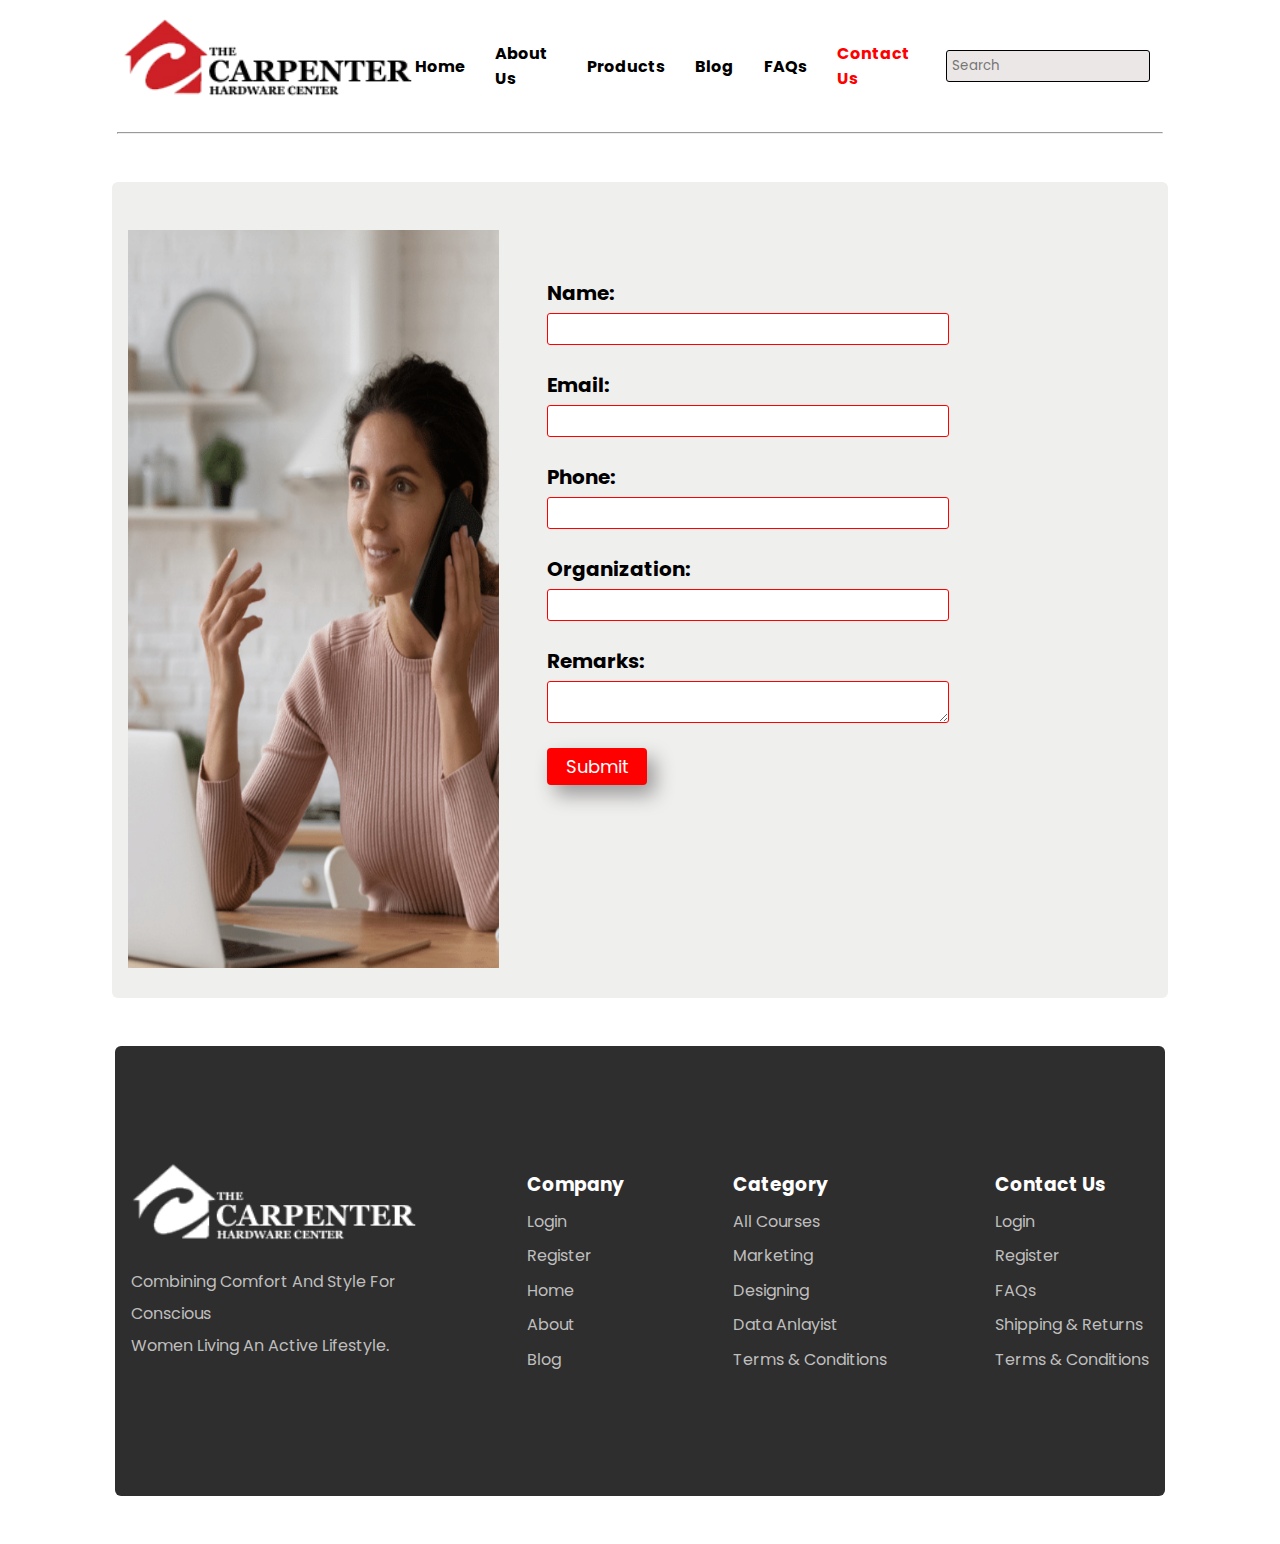
<file: Carpenter Nepal/HTML/contact.html>
<!DOCTYPE html>
<html lang="en">
<head>
    <meta charset="UTF-8">
    <meta http-equiv="X-UA-Compatible" content="IE=edge">
    <meta name="viewport" content="width=device-width, initial-scale=1.0">
    <title>Document</title>
    <link rel="stylesheet" href="../CSS/style.css">
</head>
<body>
    <div class="navbar" >

        <div class="navbar-left">
            <img src="../IMG/cpnlogo.png" alt="LOGO">
        </div>

        <div class="navbar-right">

            <ul>
                <li><a href="../HTML/index.html">home</a></li>
                <li><a href="#">about us</a></li>
                <li><a href="#">products</a</li> 
                <li><a href="#blog">blog</a></li>
                <li><a href="#">FAQs</a></li>
                <li><a href="#"style="color: red;">contact us</a></li>
            </ul>
            <div> <input type="text" placeholder="search" id="search" ></div>
        </div>
        <div class="menu-bar active" id="menu-bar ">
            <i class="fa-solid fa-bars"></i>
        </div>
    </div>
    <hr>
<!--  -->

<div class="contact-form">

<div class="img">
    <img src="../IMG/pic19.png" alt="">
</div>
<div class="form">
    <label id="" for="name">Name: </label>
    <input type="text" id="name" name="name"><br>

    <label for="email">Email:</label>
    <input type="email" id="email" name="email"><br>

    <label for="phone">phone:</label>
    <input type="number" id="number" name="number"><br>

    <label for="organization">organization:</label>
    <input type="text" id="organization" name="organization"><br>

    <label for="remarks">remarks:</label>
    <textarea id="remarks" name="remarks" rows="2" cols="30"></textarea><br>

    <input type="submit" value="Submit" id="submit">

</div>

</div>
<!--  -->

<div class="eighth-section">

    <div class="container1">
        <img src="../IMG/pic18.png" alt="">
        <p>combining comfort and style for <br> conscious <br> women living an active lifestyle.</p>
        <div class="logo">
            <li><i class="fa-brands fa-facebook"></i></li>
            <li><i class="fa-brands fa-square-instagram"></i></li>
            <li><i class="fa-brands fa-twitter"></i></li>
            <li><i class="fa-brands fa-linkedin"></i></li>
        </div>
    </div>

    <div class="container2">
        <h3>company</h3>
        <li><a href="#">login</a></li>
        <li><a href="#">register</a></li>
        <li><a href="#">home</a></li>
        <li><a href="#">about</a></li>
        <li><a href="#blog">blog</a></li>
    </div>



    <div class="container3">
        <h3>category</h3>
        <li><a href="#">all courses</a></li>
        <li><a href="#">marketing</a></li>
        <li><a href="#">designing</a></li>
        <li><a href="#">data anlayist</a></li>
        <li><a href="#">terms & conditions</a></li>
    </div>



    <div class="container4">
        <h3>contact us</h3>
        <ul>
            <li><a href="#">login</a></li>
            <li><a href="#">register</a></li>
            <li><a href="#">FAQs</a></li>
            <li><a href="#">shipping & returns</a></li>
            <li><a href="#">terms & conditions</a></li>
        </ul>
    </div>
</div>

    
</body>
</html>
</file>
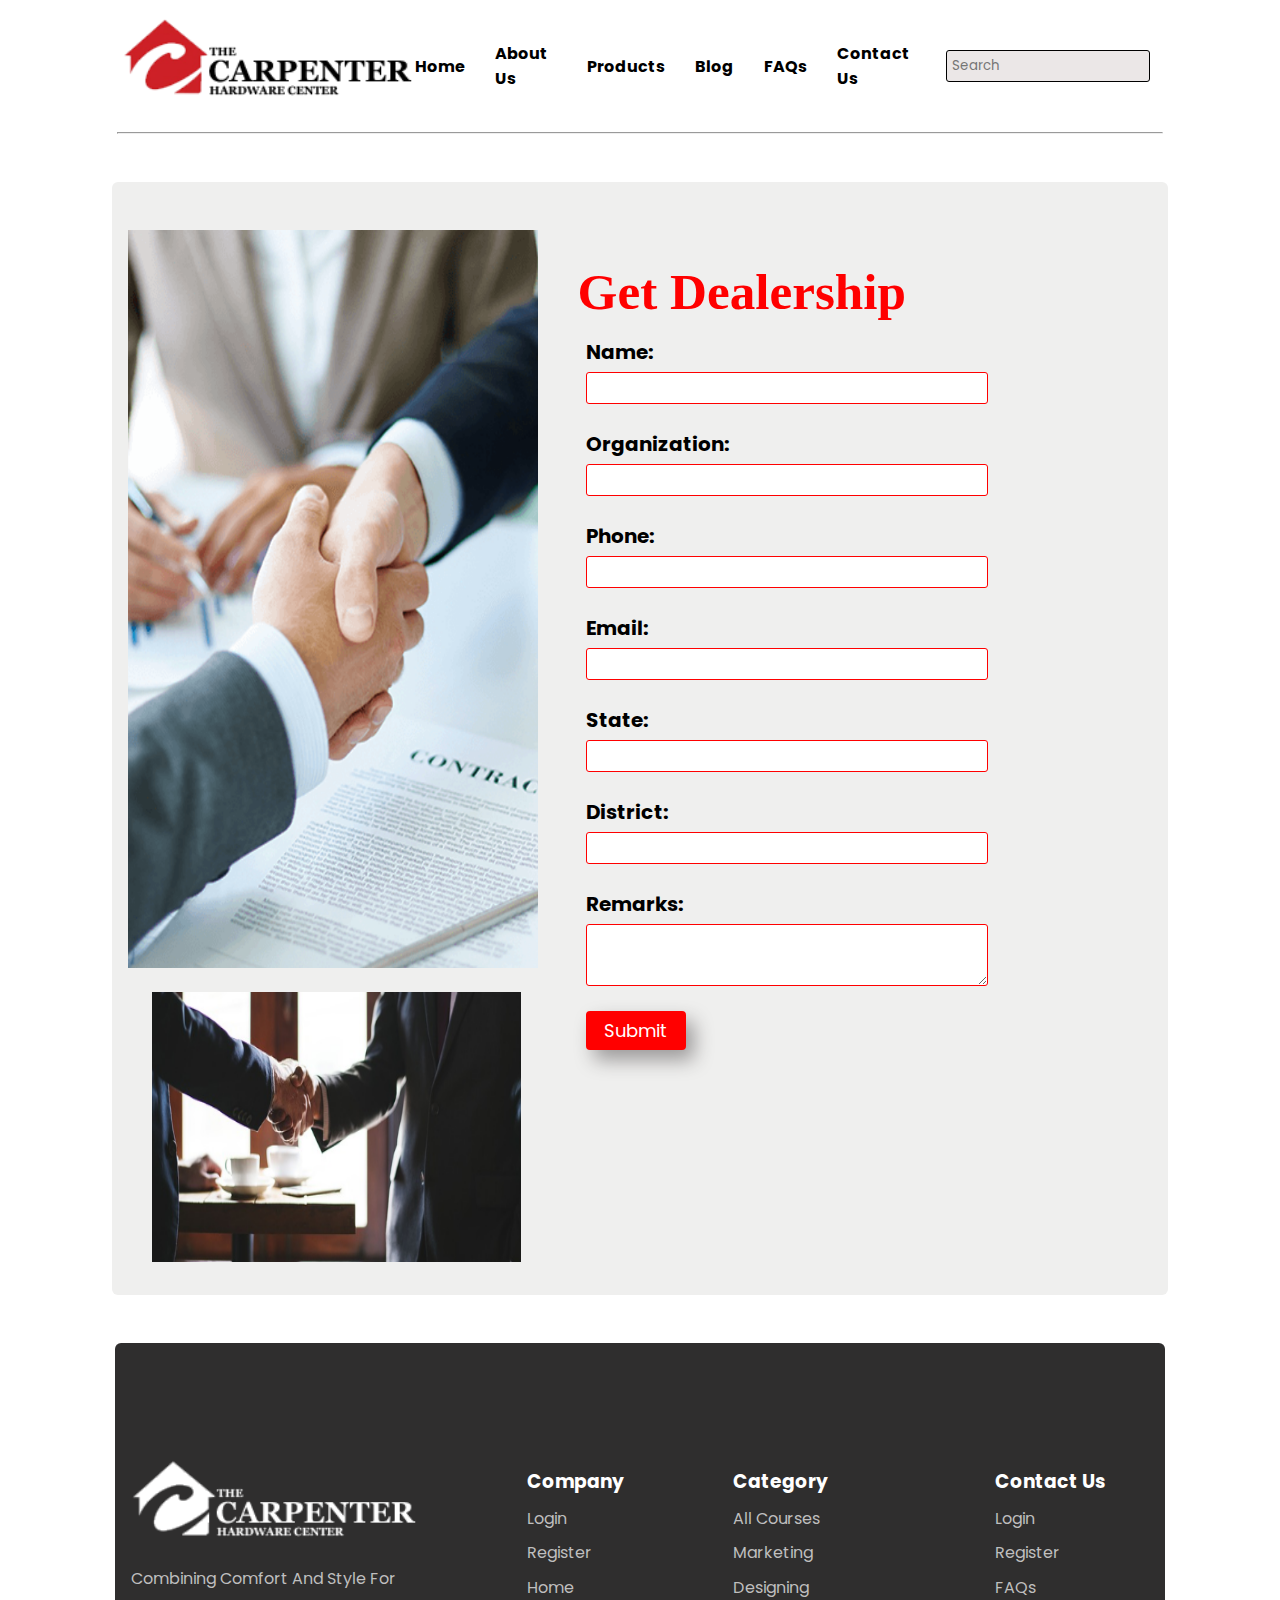
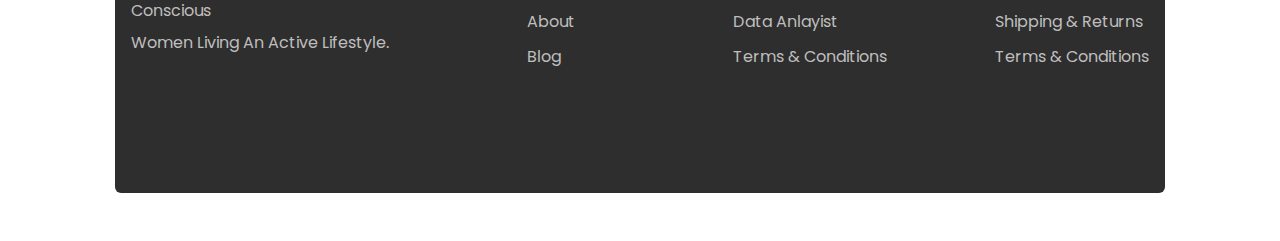
<file: Carpenter Nepal/HTML/dealership.html>
<!DOCTYPE html>
<html lang="en">

<head>
    <meta charset="UTF-8">
    <meta http-equiv="X-UA-Compatible" content="IE=edge">
    <meta name="viewport" content="width=device-width, initial-scale=1.0">
    <title>Document</title>
    <link rel="stylesheet" href="../CSS/style.css">
</head>

<body>
    <div class="navbar">

        <div class="navbar-left">
            <img src="../IMG/cpnlogo.png" alt="LOGO">
        </div>

        <div class="navbar-right">

            <ul>
                <li><a href="../HTML/index.html">home</a></li>
                <li><a href="#">about us</a></li>
                <li><a href="#">products</a</li> <li><a href="#">blog</a></li>
                <li><a href="#">FAQs</a></li>
                <li><a href="../HTML/contact.html">contact us</a></li>
            </ul>
            <div> <input type="text" placeholder="search" id="search"></div>
        </div>
        <div class="menu-bar active" id="menu-bar ">
            <i class="fa-solid fa-bars"></i>
        </div>
    </div>
    <hr>
    <!--  -->

    <div class="dealership">
        <div class="img">
           <div class="img1"><img src="../IMG/pic20.png" alt="">
           </div> 
           <div class="img2"><img src="../IMG/pic21.png" alt="">
           </div> 

        </div>

        <div class="form2">
            <h1>get dealership</h1>

            <div class="deal-form">
                <label id="" for="name">Name: </label>
                <input type="text" id="name" name="name"><br>

                <label for="organization">organization:</label>
                <input type="text" id="organization" name="organization"><br>

                <label for="phone">phone:</label>
                <input type="number" id="number" name="number"><br>

                <label for="email">Email:</label>
                <input type="email" id="email" name="email"><br>

                <label for="state">state:</label>
                <input type="state" id="state" name="state"><br>
                
                <label for="district">district:</label>
                <input type="district" id="district" name="district"><br>

                <label for="remarks">remarks:</label>
                <textarea id="remarks" name="remarks" rows="2" cols="30"></textarea><br>

                <input type="submit" value="Submit" id="submit">

            </div>
        </div>
    </div>
    <!--  -->
    
<div class="eighth-section">

    <div class="container1">
        <img src="../IMG/pic18.png" alt="">
        <p>combining comfort and style for <br> conscious <br> women living an active lifestyle.</p>
        <div class="logo">
            <li><i class="fa-brands fa-facebook"></i></li>
            <li><i class="fa-brands fa-square-instagram"></i></li>
            <li><i class="fa-brands fa-twitter"></i></li>
            <li><i class="fa-brands fa-linkedin"></i></li>
        </div>
    </div>

    <div class="container2">
        <h3>company</h3>
        <li><a href="#">login</a></li>
        <li><a href="#">register</a></li>
        <li><a href="#">home</a></li>
        <li><a href="#">about</a></li>
        <li><a href="#blog">blog</a></li>
    </div>



    <div class="container3">
        <h3>category</h3>
        <li><a href="#">all courses</a></li>
        <li><a href="#">marketing</a></li>
        <li><a href="#">designing</a></li>
        <li><a href="#">data anlayist</a></li>
        <li><a href="#">terms & conditions</a></li>
    </div>



    <div class="container4">
        <h3>contact us</h3>
        <ul>
            <li><a href="#">login</a></li>
            <li><a href="#">register</a></li>
            <li><a href="#">FAQs</a></li>
            <li><a href="#">shipping & returns</a></li>
            <li><a href="#">terms & conditions</a></li>
        </ul>
    </div>
</div>


</body>

</html>
</file>
<file: Carpenter Nepal/CSS/style.css>
@import url("https://fonts.googleapis.com/css2?family=Bree+Serif&family=Cormorant+Garamond&family=Poppins:wght@100;200;300;400&family=Roboto+Serif:ital,opsz,wght@0,8..144,300;1,8..144,200&family=Roboto:ital,wght@0,400;1,500&family=Rubik+80s+Fade&family=Rubik+Spray+Paint&family=Source+Code+Pro:wght@300&family=Ubuntu:wght@500&family=Zen+Dots&display=swap");
* {
  margin: 0;
  padding: 0;
  font-family: 'Poppins', sans-serif;
  text-transform: capitalize;
}

hr {
  width: 81.6%;
  margin: auto;
}

.navbar {
  display: -webkit-box;
  display: -ms-flexbox;
  display: flex;
  -webkit-box-pack: justify;
      -ms-flex-pack: justify;
          justify-content: space-between;
  -webkit-box-align: center;
      -ms-flex-align: center;
          align-items: center;
  padding: 10px 90px;
}

.navbar .navbar-left {
  padding-left: 2.7rem;
}

.navbar .navbar-right {
  display: -webkit-box;
  display: -ms-flexbox;
  display: flex;
  -webkit-box-align: center;
      -ms-flex-align: center;
          align-items: center;
  padding-right: 8px;
}

.navbar .navbar-right ul {
  display: -webkit-box;
  display: -ms-flexbox;
  display: flex;
  -webkit-box-align: center;
      -ms-flex-align: center;
          align-items: center;
}

.navbar .navbar-right ul li {
  padding-right: 40px;
  list-style: none;
}

.navbar .navbar-right ul li a {
  text-decoration: none;
  color: black;
  font-weight: bold;
}

.navbar .navbar-right ul li :hover {
  color: red;
  text-decoration: underline;
}

.navbar .navbar-right #search {
  border: 1px solid black;
  background-color: #ebe7e7;
  border-radius: 3px;
  padding: 5px;
  width: 12rem;
  margin-right: 2.5rem;
}

.navbar .menu-bar {
  display: none;
}

.navbar .menu-bar i {
  font-size: 2rem;
}

.navbar .active {
  display: none;
}

.navbar .active i {
  font-size: 1.4rem;
}

.first-section {
  height: auto;
  width: 81.9%;
  margin: 2rem auto;
  background-color: #efefee;
  border-radius: 6px;
  display: -webkit-box;
  display: -ms-flexbox;
  display: flex;
}

.first-section .heading {
  padding-top: 6rem;
  padding-left: 1rem;
  width: 35%;
}

.first-section .heading h1 {
  font-size: 3.2rem;
  font-weight: bolder;
  font-family: Georgia, 'Times New Roman', Times, serif;
  color: red;
}

.first-section .heading p {
  padding-top: 1rem;
  line-height: 30px;
}

.first-section .heading .btn button {
  cursor: pointer;
  margin-top: 2rem;
  display: inline-block;
  color: white;
  background-color: red;
  border-radius: 3px;
  padding: 10px;
  border: 1px solid red;
  -webkit-box-shadow: 8px 10px 19px #9c9a9a;
          box-shadow: 8px 10px 19px #9c9a9a;
}

.first-section .heading .btn :hover {
  font-weight: bold;
  padding: 11px;
}

.first-section .img {
  width: 65%;
  margin-right: .8rem;
  margin-top: 3rem;
  margin-bottom: 2.5rem;
}

.first-section .img img {
  height: 104%;
  width: 100%;
}

.second-section {
  display: -webkit-box;
  display: -ms-flexbox;
  display: flex;
  height: 78.4vh;
  width: 80%;
  border-radius: 6px;
  margin: 4rem auto;
  background-color: #efefee;
  padding: 3rem 1rem;
}

.second-section .img {
  height: 70vh;
  width: 55%;
}

.second-section .img img {
  height: 115%;
  width: 100%;
}

.second-section .shop {
  width: 45%;
  margin: 2rem 3rem;
  margin-right: 2rem;
}

.second-section .shop span {
  padding-top: 2rem;
}

.second-section .shop span a {
  font-weight: bolder;
  text-decoration: none;
  color: black;
}

.second-section .shop span :hover {
  text-decoration: underline;
}

.second-section .shop h1 {
  font-weight: bolder;
  font-family: Georgia, 'Times New Roman', Times, serif;
  font-size: 3.2rem;
  padding-top: 1.3rem;
  color: red;
}

.second-section .shop p {
  line-height: 30px;
  padding-top: 1rem;
  font-weight: 500;
}

.second-section .shop .btn button {
  cursor: pointer;
  margin-top: 2rem;
  display: inline-block;
  color: white;
  background-color: red;
  border-radius: 3px;
  padding: 10px;
  border: 1px solid red;
  -webkit-box-shadow: 8px 10px 19px #9c9a9a;
          box-shadow: 8px 10px 19px #9c9a9a;
}

.second-section .shop .btn :hover {
  font-weight: bold;
  padding: 11px;
}

.third-section {
  display: -webkit-box;
  display: -ms-flexbox;
  display: flex;
  width: 80%;
  margin: auto;
  padding: 3rem 1rem;
  height: 161vh;
  background-color: #efefee;
  border-radius: 6px;
}

.third-section .left {
  width: 45%;
  height: 100%;
}

.third-section .left h1 {
  font-weight: bolder;
  font-family: Georgia, 'Times New Roman', Times, serif;
  font-size: 3.2rem;
  padding-top: 1.3rem;
  color: red;
}

.third-section .left .img1 {
  height: 90vh;
  width: 90%;
  margin-top: 2rem;
}

.third-section .left .img1 img {
  height: 100%;
  width: 100%;
}

.third-section .left h3 {
  padding-top: 2rem;
}

.third-section .left h3 a {
  font-weight: bolder;
  text-decoration: none;
  color: black;
}

.third-section .left h3 :hover {
  text-decoration: underline;
}

.third-section .left p {
  padding-right: 3rem;
  margin-top: .5rem;
  line-height: 30px;
}

.third-section .left h4 {
  padding-right: 4rem;
  margin-top: 2rem;
  font-weight: 600;
  font-size: 16px;
}

.third-section .left .btn button {
  margin-top: 1.9rem;
  cursor: pointer;
  background-color: red;
  color: white;
  padding: 10px;
  border-radius: 3px;
  border: 1px solid red;
  -webkit-box-shadow: 8px 10px 19px #9c9a9a;
          box-shadow: 8px 10px 19px #9c9a9a;
}

.third-section .left .btn :hover {
  font-weight: bold;
  padding: 11px;
}

.third-section .right {
  width: 55%;
}

.third-section .right .img2 {
  height: 50vh;
  width: 100%;
}

.third-section .right .img2 img {
  height: 100%;
  width: 100%;
}

.third-section .right h3 {
  padding-top: 2rem;
}

.third-section .right h3 a {
  font-weight: bolder;
  text-decoration: none;
  color: black;
}

.third-section .right h3 :hover {
  text-decoration: underline;
}

.third-section .right p {
  line-height: 30px;
  padding-top: .6rem;
}

.third-section .right .img3 {
  margin-top: 2.6rem;
  height: 50vh;
  width: 100%;
}

.third-section .right .img3 img {
  height: 100%;
  width: 100%;
}

.third-section .right .h3 {
  padding-top: 2rem;
}

.third-section .right .h3 a {
  font-weight: bolder;
  text-decoration: none;
  color: black;
}

.third-section .right .h3 :hover {
  text-decoration: underline;
}

.third-section .right .p {
  line-height: 30px;
}

.fourth-section {
  border-radius: 6px;
  width: 80.1%;
  margin: 4rem auto;
  display: -webkit-box;
  display: -ms-flexbox;
  display: flex;
  height: 81vh;
  background-color: #efefee;
  padding: 3rem 1rem;
}

.fourth-section .img {
  width: 55%;
  height: 72vh;
}

.fourth-section .img img {
  width: 100%;
  height: 100%;
}

.fourth-section .img .btn button {
  margin-top: 1.9rem;
  cursor: pointer;
  background-color: red;
  color: white;
  padding: 10px;
  border-radius: 3px;
  border: 1px solid red;
  -webkit-box-shadow: 8px 10px 19px #9c9a9a;
          box-shadow: 8px 10px 19px #9c9a9a;
}

.fourth-section .img .btn :hover {
  font-weight: bold;
  padding: 11px;
}

.fourth-section .content {
  padding: 3rem 2rem;
  width: 45%;
  height: 67.2vh;
}

.fourth-section .content h3 a {
  font-weight: bolder;
  text-decoration: none;
  color: black;
}

.fourth-section .content h3 :hover {
  text-decoration: underline;
}

.fourth-section .content h1 {
  font-weight: bolder;
  font-family: Georgia, 'Times New Roman', Times, serif;
  font-size: 3.2rem;
  padding-top: 1.3rem;
  color: red;
}

.fourth-section .content p {
  padding-top: 1.2rem;
  line-height: 30px;
}

.fourth-section .content .img2 {
  padding-top: 2rem;
  width: 106%;
  height: 28vh;
}

.fourth-section .content .img2 img {
  width: 100%;
  height: 100%;
}

.fifth-section {
  display: -webkit-box;
  display: -ms-flexbox;
  display: flex;
  background-color: #efefee;
  width: 80%;
  margin: auto;
  border-radius: 6px;
  padding: 3rem 1rem;
  height: 85vh;
}

.fifth-section .first {
  width: 45%;
  height: 90vh;
}

.fifth-section .first .img1 {
  position: relative;
  width: 65%;
  height: 32vh;
  z-index: 1000;
}

.fifth-section .first .img1 img {
  width: 100%;
  height: 100%;
}

.fifth-section .first .img2 {
  position: absolute;
  margin-top: -110px;
  width: 41.4%;
  height: 66vh;
  margin-left: -3.3px;
}

.fifth-section .first .img2 img {
  width: 100%;
  height: 100%;
}

.fifth-section .second {
  width: 55%;
  padding: 3rem 2rem;
}

.fifth-section .second h2 a {
  font-weight: bolder;
  text-decoration: none;
  color: black;
}

.fifth-section .second h2 :hover {
  text-decoration: underline;
}

.fifth-section .second h1 {
  font-weight: bolder;
  font-family: Georgia, 'Times New Roman', Times, serif;
  font-size: 3.2rem;
  padding-top: 1.3rem;
  color: red;
}

.fifth-section .second p {
  padding-top: 1.2rem;
  line-height: 30px;
}

.fifth-section .second h5 {
  font-weight: 600;
  font-size: 16px;
  line-height: 30px;
  margin-top: 2rem;
}

.fifth-section .second .btn button {
  margin-top: 1.9rem;
  cursor: pointer;
  background-color: red;
  padding: 10px;
  border-radius: 3px;
  border: 1px solid red;
  -webkit-box-shadow: 8px 10px 19px #9c9a9a;
          box-shadow: 8px 10px 19px #9c9a9a;
}

.fifth-section .second .btn button a {
  text-decoration: none;
  font-size: 15px;
  color: white;
}

.fifth-section .second .btn button :hover {
  font-weight: bold;
  padding: 10px 2px;
}

.sixth-section {
  width: 82%;
  height: 39vh;
  margin: 3rem auto;
  border-radius: 6px;
  background-color: #efefee;
}

.sixth-section .title {
  width: 100%;
  height: 18vh;
  display: -webkit-box;
  display: -ms-flexbox;
  display: flex;
}

.sixth-section .title h1 {
  margin: 3rem auto;
  font-weight: bolder;
  font-family: Georgia, 'Times New Roman', Times, serif;
  font-size: 2.3rem;
  color: red;
}

.sixth-section hr {
  width: 97%;
}

.sixth-section .brands {
  margin: 2rem;
  display: -webkit-box;
  display: -ms-flexbox;
  display: flex;
  -webkit-box-pack: justify;
      -ms-flex-pack: justify;
          justify-content: space-between;
  -webkit-box-align: center;
      -ms-flex-align: center;
          align-items: center;
}

.sixth-section .brands li {
  list-style: none;
  margin: 0 -15px;
}

.seventh-section {
  width: 80%;
  height: 99vh;
  background-color: #efefee;
  margin: 3rem auto;
  border-radius: 6px;
  padding: 3rem 1rem;
}

.seventh-section h1 {
  font-weight: bolder;
  font-family: Georgia, 'Times New Roman', Times, serif;
  font-size: 2.3rem;
  color: red;
}

.seventh-section .blog1 {
  display: -webkit-box;
  display: -ms-flexbox;
  display: flex;
  -webkit-box-align: center;
      -ms-flex-align: center;
          align-items: center;
}

.seventh-section .blog1 img {
  height: 170px;
  padding-top: 2rem;
}

.seventh-section .blog1 .details {
  margin-top: 2rem;
  margin-left: 3rem;
  line-height: 3rem;
}

.seventh-section .blog1 .details h6 {
  font-size: 14px;
  font-weight: 400;
}

.seventh-section .blog1 .details h2 a {
  text-decoration: none;
  color: black;
}

.seventh-section .blog1 .details h2 :hover {
  text-decoration: underline;
}

.seventh-section .blog2 {
  display: -webkit-box;
  display: -ms-flexbox;
  display: flex;
  -webkit-box-align: center;
      -ms-flex-align: center;
          align-items: center;
}

.seventh-section .blog2 img {
  height: 170px;
  padding-top: 2rem;
}

.seventh-section .blog2 .details {
  margin-top: 2rem;
  margin-left: 3rem;
  line-height: 3rem;
}

.seventh-section .blog2 .details h6 {
  font-size: 14px;
  font-weight: 400;
}

.seventh-section .blog2 .details h2 a {
  text-decoration: none;
  color: black;
}

.seventh-section .blog2 .details h2 :hover {
  text-decoration: underline;
}

.seventh-section .blog3 {
  display: -webkit-box;
  display: -ms-flexbox;
  display: flex;
  -webkit-box-align: center;
      -ms-flex-align: center;
          align-items: center;
}

.seventh-section .blog3 img {
  height: 170px;
  padding-top: 2rem;
}

.seventh-section .blog3 .details {
  margin-top: 2rem;
  margin-left: 3rem;
  line-height: 3rem;
}

.seventh-section .blog3 .details h6 {
  font-size: 14px;
  font-weight: 400;
}

.seventh-section .blog3 .details h2 a {
  text-decoration: none;
  color: black;
}

.seventh-section .blog3 .details h2 :hover {
  text-decoration: underline;
}

.seventh-section hr {
  width: 100%;
  margin-top: 1.5rem;
}

.eighth-section {
  width: 82%;
  height: 50vh;
  background-color: #2f2e2e;
  margin: 3rem auto;
  border-radius: 6px;
  display: -webkit-box;
  display: -ms-flexbox;
  display: flex;
  -webkit-box-align: center;
      -ms-flex-align: center;
          align-items: center;
  -webkit-box-pack: justify;
      -ms-flex-pack: justify;
          justify-content: space-between;
}

.eighth-section .container1 {
  padding-left: 1rem;
}

.eighth-section .container1 img {
  color: black;
  width: 18rem;
}

.eighth-section .container1 p {
  color: #bfbebe;
  line-height: 2rem;
}

.eighth-section .container1 .logo {
  display: -webkit-box;
  display: -ms-flexbox;
  display: flex;
  padding-top: 1rem;
}

.eighth-section .container1 .logo li {
  list-style: none;
  padding-left: 2rem;
  padding-top: .6rem;
  cursor: pointer;
}

.eighth-section .container1 .logo li i {
  color: #bfbebe;
  font-size: 25px;
}

.eighth-section .container1 .logo li :hover {
  color: white;
}

.eighth-section .container2 h3 {
  color: white;
}

.eighth-section .container2 li {
  list-style: none;
  padding-top: .6rem;
}

.eighth-section .container2 li a {
  color: #bfbebe;
  text-decoration: none;
}

.eighth-section .container2 li :hover {
  color: white;
  text-decoration: underline;
}

.eighth-section .container3 h3 {
  color: white;
}

.eighth-section .container3 li {
  padding-top: .6rem;
  list-style: none;
}

.eighth-section .container3 li a {
  color: #bfbebe;
  text-decoration: none;
}

.eighth-section .container3 li :hover {
  color: white;
  text-decoration: underline;
}

.eighth-section .container4 h3 {
  color: white;
}

.eighth-section .container4 li {
  padding-top: .6rem;
  list-style: none;
  padding-right: 1rem;
}

.eighth-section .container4 li a {
  color: #bfbebe;
  text-decoration: none;
}

.eighth-section .container4 li :hover {
  color: white;
  text-decoration: underline;
}

@media screen and (max-width: 1380px) {
  .navbar {
    display: -webkit-box;
    display: -ms-flexbox;
    display: flex;
    -webkit-box-pack: justify;
        -ms-flex-pack: justify;
            justify-content: space-between;
    -webkit-box-align: center;
        -ms-flex-align: center;
            align-items: center;
    padding: 10px 90px;
  }
  .navbar .navbar-left {
    padding-left: 2rem;
  }
  .navbar .navbar-right {
    display: -webkit-box;
    display: -ms-flexbox;
    display: flex;
    -webkit-box-align: center;
        -ms-flex-align: center;
            align-items: center;
    padding-right: 0px;
  }
  .navbar .navbar-right ul {
    display: -webkit-box;
    display: -ms-flexbox;
    display: flex;
    -webkit-box-align: center;
        -ms-flex-align: center;
            align-items: center;
  }
  .navbar .navbar-right ul li {
    padding-right: 30px;
    list-style: none;
  }
  .navbar .navbar-right ul li a {
    text-decoration: none;
    color: black;
    font-weight: bold;
  }
  .navbar .navbar-right ul li :hover {
    color: red;
    text-decoration: underline;
  }
  .navbar .navbar-right #search {
    border: 1px solid black;
    background-color: #ebe7e7;
    border-radius: 3px;
    padding: 5px;
    width: 12rem;
    margin-right: 2.5rem;
  }
  .navbar .menu-bar {
    display: none;
  }
  .navbar .menu-bar i {
    font-size: 2rem;
  }
  .first-section {
    height: 80vh;
    width: 81.9%;
    margin: 2rem auto;
    background-color: #efefee;
    border-radius: 6px;
    display: -webkit-box;
    display: -ms-flexbox;
    display: flex;
  }
  .first-section .heading {
    padding-top: 6rem;
    padding-left: 1rem;
    width: 35%;
  }
  .first-section .heading h1 {
    font-size: 3.2rem;
    font-weight: bolder;
    font-family: Georgia, 'Times New Roman', Times, serif;
    color: red;
  }
  .first-section .heading p {
    padding-top: 1rem;
    line-height: 30px;
  }
  .first-section .heading .btn button {
    cursor: pointer;
    margin-top: 2rem;
    display: inline-block;
    color: white;
    background-color: red;
    border-radius: 3px;
    padding: 10px;
    border: 1px solid red;
  }
  .first-section .img {
    width: 65%;
    margin-right: .8rem;
    margin-top: 3rem;
    margin-bottom: 2.5rem;
  }
  .first-section .img img {
    height: 104%;
    width: 100%;
  }
}

@media screen and (max-width: 1024px) {
  .navbar {
    display: -webkit-box;
    display: -ms-flexbox;
    display: flex;
    -webkit-box-pack: justify;
        -ms-flex-pack: justify;
            justify-content: space-between;
    -webkit-box-align: center;
        -ms-flex-align: center;
            align-items: center;
    padding: 10px 90px;
  }
  .navbar .navbar-left {
    padding-left: 0rem;
  }
  .navbar .navbar-left img {
    height: 75px;
  }
  .navbar .navbar-right {
    display: -webkit-box;
    display: -ms-flexbox;
    display: flex;
    -webkit-box-align: center;
        -ms-flex-align: center;
            align-items: center;
    padding-right: 0px;
  }
  .navbar .navbar-right ul {
    display: -webkit-box;
    display: -ms-flexbox;
    display: flex;
    -webkit-box-align: center;
        -ms-flex-align: center;
            align-items: center;
  }
  .navbar .navbar-right ul li {
    padding-right: 35px;
    list-style: none;
  }
  .navbar .navbar-right ul li a {
    text-decoration: none;
    color: black;
    font-weight: bold;
    font-size: 11px;
  }
  .navbar .navbar-right ul li :hover {
    color: red;
    text-decoration: underline;
  }
  .navbar .navbar-right #search {
    border: 1px solid black;
    background-color: #ebe7e7;
    border-radius: 3px;
    padding: 5px;
    width: 5rem;
    margin-right: 0.3rem;
  }
  .navbar .menu-bar {
    display: none;
  }
  .navbar .menu-bar i {
    font-size: 2rem;
  }
  .first-section {
    height: 82vh;
    width: 81.9%;
    margin: 1rem auto;
    background-color: #efefee;
    border-radius: 6px;
    display: -webkit-box;
    display: -ms-flexbox;
    display: flex;
  }
  .first-section .heading {
    padding-top: 6rem;
    padding-left: 1rem;
    width: 35%;
  }
  .first-section .heading h1 {
    font-size: 2.5rem;
    font-weight: bolder;
    font-family: Georgia, 'Times New Roman', Times, serif;
    color: red;
  }
  .first-section .heading p {
    padding-top: .8rem;
    line-height: 25px;
    font-size: 15px;
  }
  .first-section .heading .btn button {
    cursor: pointer;
    margin-top: 1.2rem;
    display: inline-block;
    color: white;
    background-color: red;
    border-radius: 3px;
    padding: 7px;
    -webkit-box-shadow: 8px 10px 19px #9c9a9a;
            box-shadow: 8px 10px 19px #9c9a9a;
    border: 1px solid red;
  }
  .first-section .img {
    width: 65%;
    margin-right: .8rem;
    margin-top: 1.5rem;
    margin-bottom: 2.5rem;
  }
  .first-section .img img {
    height: 102%;
    width: 100%;
  }
  .second-section {
    display: -webkit-box;
    display: -ms-flexbox;
    display: flex;
    height: 80.8vh;
    width: 80%;
    border-radius: 6px;
    margin: 1rem auto;
    background-color: #efefee;
    padding: 1.5rem 1rem;
  }
  .second-section .img {
    height: 68vh;
    width: 55%;
  }
  .second-section .img img {
    height: 115%;
    width: 100%;
  }
  .second-section .shop {
    width: 45%;
    margin: 1rem 1rem;
    margin-right: 2rem;
  }
  .second-section .shop span {
    font-weight: bold;
    font-size: 15px;
  }
  .second-section .shop h1 {
    font-weight: bolder;
    font-family: Georgia, 'Times New Roman', Times, serif;
    font-size: 2.5rem;
    padding-top: .7rem;
    color: red;
  }
  .second-section .shop p {
    line-height: 25px;
    padding-top: .7rem;
    font-weight: 500;
    font-size: 15px;
  }
  .second-section .shop .btn button {
    cursor: pointer;
    margin-top: 1rem;
    display: inline-block;
    color: white;
    background-color: red;
    border-radius: 3px;
    padding: 7px;
    border: 1px solid red;
    -webkit-box-shadow: 8px 10px 19px #9c9a9a;
            box-shadow: 8px 10px 19px #9c9a9a;
  }
  .third-section {
    display: -webkit-box;
    display: -ms-flexbox;
    display: flex;
    width: 80%;
    margin: 1rem auto;
    padding: 1.5rem 1rem;
    height: 176vh;
    background-color: #efefee;
    border-radius: 6px;
  }
  .third-section .left {
    width: 45%;
    height: 100%;
  }
  .third-section .left h1 {
    font-weight: bolder;
    font-family: Georgia, 'Times New Roman', Times, serif;
    font-size: 2.5rem;
    padding-top: 1.3rem;
    color: red;
  }
  .third-section .left .img1 {
    height: 90vh;
    width: 93%;
    margin-top: 2rem;
  }
  .third-section .left .img1 img {
    height: 100%;
    width: 100%;
  }
  .third-section .left h3 {
    padding-top: 2rem;
    font-weight: bolder;
    font-size: 16px;
  }
  .third-section .left p {
    padding-right: 3rem;
    margin-top: .7rem;
    line-height: 25px;
    font-size: 15px;
  }
  .third-section .left h4 {
    margin-top: .5rem;
    font-weight: 600;
    font-size: 14px;
  }
  .third-section .left .btn button {
    margin-top: 1.5rem;
    cursor: pointer;
    background-color: red;
    color: white;
    padding: 7px;
    border-radius: 3px;
    border: 1px solid red;
    -webkit-box-shadow: 8px 10px 19px #9c9a9a;
            box-shadow: 8px 10px 19px #9c9a9a;
  }
  .third-section .right {
    width: 55%;
  }
  .third-section .right .img2 {
    height: 50vh;
    width: 100%;
  }
  .third-section .right .img2 img {
    height: 100%;
    width: 100%;
  }
  .third-section .right h3 {
    margin-top: 2rem;
    font-size: 16px;
  }
  .third-section .right p {
    line-height: 25px;
    padding-top: .6rem;
    font-size: 15px;
  }
  .third-section .right .img3 {
    margin-top: 1rem;
    height: 50vh;
    width: 100%;
  }
  .third-section .right .img3 img {
    height: 100%;
    width: 100%;
  }
  .third-section .right .h3 {
    padding-top: 3.7rem;
    font-size: 16px;
  }
  .third-section .right .p {
    line-height: 25px;
    font-size: 15px;
  }
  .fourth-section {
    border-radius: 6px;
    width: 80.1%;
    margin: 1rem auto;
    display: -webkit-box;
    display: -ms-flexbox;
    display: flex;
    height: 79vh;
    background-color: #efefee;
    padding: 1rem 1rem;
  }
  .fourth-section .img {
    width: 55%;
    height: 68vh;
  }
  .fourth-section .img img {
    width: 100%;
    height: 100%;
  }
  .fourth-section .img .btn button {
    margin-top: 1.5rem;
    cursor: pointer;
    background-color: red;
    color: white;
    padding: 7px;
    border-radius: 3px;
    border: 1px solid red;
    -webkit-box-shadow: 8px 10px 19px #9c9a9a;
            box-shadow: 8px 10px 19px #9c9a9a;
  }
  .fourth-section .content {
    padding: 3rem 2rem;
    width: 45%;
    height: 67.2vh;
    padding-top: 1rem;
  }
  .fourth-section .content h3 {
    font-weight: bolder;
    font-size: 16px;
  }
  .fourth-section .content h1 {
    font-weight: bolder;
    font-family: Georgia, 'Times New Roman', Times, serif;
    font-size: 2.5rem;
    padding-top: .7rem;
    color: red;
  }
  .fourth-section .content p {
    padding-top: .7rem;
    line-height: 25px;
    font-size: 15px;
  }
  .fourth-section .content .img2 {
    padding-top: .7rem;
    width: 110%;
    height: 25vh;
  }
  .fourth-section .content .img2 img {
    width: 100%;
    height: 100%;
  }
  .fifth-section {
    display: -webkit-box;
    display: -ms-flexbox;
    display: flex;
    background-color: #efefee;
    width: 80%;
    margin: auto;
    border-radius: 6px;
    padding: 1rem 1rem;
    height: 89vh;
  }
  .fifth-section .first {
    width: 45%;
    height: 90vh;
  }
  .fifth-section .first .img1 {
    position: relative;
    width: 65%;
    height: 32vh;
    z-index: 1000;
  }
  .fifth-section .first .img1 img {
    width: 105%;
    height: 100%;
  }
  .fifth-section .first .img2 {
    position: absolute;
    margin-top: -110px;
    width: 41.4%;
    height: 69vh;
    margin-left: -3.3px;
  }
  .fifth-section .first .img2 img {
    width: 102%;
    height: 100%;
  }
  .fifth-section .second {
    width: 55%;
    padding: 1rem 2rem;
  }
  .fifth-section .second h2 {
    font-weight: bolder;
    font-size: 16px;
  }
  .fifth-section .second h1 {
    font-weight: bolder;
    font-family: Georgia, 'Times New Roman', Times, serif;
    font-size: 2.5rem;
    padding-top: 1rem;
    color: red;
  }
  .fifth-section .second p {
    padding-top: .7rem;
    line-height: 25px;
    font-size: 15px;
  }
  .fifth-section .second h5 {
    font-weight: 600;
    font-size: 15px;
    line-height: 25px;
    margin-top: .8rem;
  }
  .fifth-section .second .btn button {
    margin-top: 1rem;
    cursor: pointer;
    background-color: red;
    color: white;
    padding: 7px;
    border-radius: 3px;
    border: 1px solid red;
    -webkit-box-shadow: 8px 10px 19px #9c9a9a;
            box-shadow: 8px 10px 19px #9c9a9a;
  }
  .sixth-section {
    width: 83%;
    height: 33vh;
    margin: 1rem auto;
    border-radius: 6px;
    background-color: #efefee;
  }
  .sixth-section .title {
    width: 100%;
    height: 14vh;
    display: -webkit-box;
    display: -ms-flexbox;
    display: flex;
  }
  .sixth-section .title h1 {
    margin: 1rem auto;
    font-weight: bolder;
    font-family: Georgia, 'Times New Roman', Times, serif;
    font-size: 2.5rem;
    color: red;
  }
  .sixth-section hr {
    width: 97%;
  }
  .sixth-section .brands {
    margin: 2rem;
    display: -webkit-box;
    display: -ms-flexbox;
    display: flex;
    -webkit-box-pack: justify;
        -ms-flex-pack: justify;
            justify-content: space-between;
    -webkit-box-align: center;
        -ms-flex-align: center;
            align-items: center;
  }
  .sixth-section .brands li {
    list-style: none;
    margin: 0 -16px;
  }
  .sixth-section .brands li img {
    width: 120px;
  }
  .seventh-section {
    width: 80%;
    height: 94vh;
    background-color: #efefee;
    margin: 1rem auto;
    border-radius: 6px;
    padding: 1rem 1rem;
  }
  .seventh-section h1 {
    font-weight: bolder;
    font-family: Georgia, 'Times New Roman', Times, serif;
    font-size: 2.5rem;
    color: red;
  }
  .seventh-section .blog1 {
    display: -webkit-box;
    display: -ms-flexbox;
    display: flex;
    -webkit-box-align: center;
        -ms-flex-align: center;
            align-items: center;
  }
  .seventh-section .blog1 img {
    height: 120px;
    padding-top: 1rem;
  }
  .seventh-section .blog1 .details {
    margin-top: 2rem;
    margin-left: 2rem;
    line-height: 3rem;
  }
  .seventh-section .blog1 .details h6 {
    font-size: 14px;
    font-weight: 400;
  }
  .seventh-section .blog1 .details h2 {
    font-size: 16px;
  }
  .seventh-section .blog2 {
    display: -webkit-box;
    display: -ms-flexbox;
    display: flex;
    -webkit-box-align: center;
        -ms-flex-align: center;
            align-items: center;
  }
  .seventh-section .blog2 img {
    height: 120px;
    padding-top: 1rem;
  }
  .seventh-section .blog2 .details {
    margin-top: 2rem;
    margin-left: 2rem;
    line-height: 3rem;
  }
  .seventh-section .blog2 .details h6 {
    font-size: 14px;
    font-weight: 400;
  }
  .seventh-section .blog2 .details h2 {
    font-size: 16px;
  }
  .seventh-section .blog3 {
    display: -webkit-box;
    display: -ms-flexbox;
    display: flex;
    -webkit-box-align: center;
        -ms-flex-align: center;
            align-items: center;
  }
  .seventh-section .blog3 img {
    height: 120px;
    padding-top: 1rem;
  }
  .seventh-section .blog3 .details {
    margin-top: 2rem;
    margin-left: 2rem;
    line-height: 3rem;
  }
  .seventh-section .blog3 .details h6 {
    font-size: 14px;
    font-weight: 400;
  }
  .seventh-section .blog3 .details h2 {
    font-size: 16px;
  }
  .seventh-section hr {
    width: 100%;
    margin-top: 1.5rem;
  }
  .eighth-section {
    width: 83%;
    height: 50vh;
    background-color: #2f2e2e;
    margin: 1rem auto;
    border-radius: 6px;
    display: -webkit-box;
    display: -ms-flexbox;
    display: flex;
    -webkit-box-align: center;
        -ms-flex-align: center;
            align-items: center;
    -webkit-box-pack: justify;
        -ms-flex-pack: justify;
            justify-content: space-between;
  }
  .eighth-section .container1 {
    padding-left: 1rem;
  }
  .eighth-section .container1 img {
    color: black;
    width: 15rem;
  }
  .eighth-section .container1 p {
    color: #bfbebe;
    line-height: 2rem;
    font-size: 15px;
  }
  .eighth-section .container1 .logo {
    display: -webkit-box;
    display: -ms-flexbox;
    display: flex;
    padding-top: 1rem;
  }
  .eighth-section .container1 .logo li {
    list-style: none;
    padding-left: 3rem;
    padding-top: .6rem;
    cursor: pointer;
  }
  .eighth-section .container1 .logo li i {
    padding-top: 0rem;
    margin-left: -3rem;
    color: #bfbebe;
    font-size: 20px;
  }
  .eighth-section .container1 .logo li :hover {
    color: white;
  }
  .eighth-section .container2 h3 {
    color: white;
    font-size: 16px;
  }
  .eighth-section .container2 li {
    list-style: none;
    padding-top: .6rem;
  }
  .eighth-section .container2 li a {
    color: #bfbebe;
    text-decoration: none;
    font-size: 15px;
  }
  .eighth-section .container2 li :hover {
    color: white;
    text-decoration: underline;
  }
  .eighth-section .container3 h3 {
    color: white;
    font-size: 16px;
  }
  .eighth-section .container3 li {
    padding-top: .6rem;
    list-style: none;
  }
  .eighth-section .container3 li a {
    color: #bfbebe;
    text-decoration: none;
    font-size: 15px;
  }
  .eighth-section .container3 li :hover {
    color: white;
    text-decoration: underline;
  }
  .eighth-section .container4 h3 {
    color: white;
    font-size: 16px;
  }
  .eighth-section .container4 li {
    padding-top: .6rem;
    list-style: none;
    padding-right: 1rem;
  }
  .eighth-section .container4 li a {
    color: #bfbebe;
    text-decoration: none;
    font-size: 15px;
  }
  .eighth-section .container4 li :hover {
    color: white;
    text-decoration: underline;
  }
}

@media screen and (max-width: 820px) {
  .navbar {
    display: -webkit-box;
    display: -ms-flexbox;
    display: flex;
    -webkit-box-pack: justify;
        -ms-flex-pack: justify;
            justify-content: space-between;
    -webkit-box-align: center;
        -ms-flex-align: center;
            align-items: center;
    padding: 10px 71px;
  }
  .navbar .navbar-left {
    padding-left: 0rem;
  }
  .navbar .navbar-left img {
    height: 60px;
  }
  .navbar .navbar-right {
    display: -webkit-box;
    display: -ms-flexbox;
    display: flex;
    -webkit-box-align: center;
        -ms-flex-align: center;
            align-items: center;
    padding-right: 0px;
  }
  .navbar .navbar-right ul {
    display: -webkit-box;
    display: -ms-flexbox;
    display: flex;
    -webkit-box-align: center;
        -ms-flex-align: center;
            align-items: center;
  }
  .navbar .navbar-right ul li {
    padding-right: 15px;
    list-style: none;
  }
  .navbar .navbar-right ul li a {
    text-decoration: none;
    color: black;
    font-weight: bold;
    font-size: 12px;
  }
  .navbar .navbar-right ul li :hover {
    color: red;
    text-decoration: underline;
  }
  .navbar .navbar-right #search {
    border: 1px solid black;
    background-color: #ebe7e7;
    border-radius: 3px;
    padding: 2px;
    width: 5rem;
    margin-right: 0.3rem;
  }
  .navbar .menu-bar {
    display: none;
  }
  .navbar .menu-bar i {
    font-size: 2rem;
  }
  .first-section {
    height: 36vh;
    width: 81.9%;
    margin: 1rem auto;
    background-color: #efefee;
    border-radius: 6px;
    display: -webkit-box;
    display: -ms-flexbox;
    display: flex;
  }
  .first-section .heading {
    padding-top: 6rem;
    padding-left: 1rem;
    width: 35%;
  }
  .first-section .heading h1 {
    font-size: 2rem;
    font-weight: bolder;
    font-family: Georgia, 'Times New Roman', Times, serif;
    color: red;
  }
  .first-section .heading p {
    padding-top: .8rem;
    line-height: 20px;
    font-size: 12px;
  }
  .first-section .heading .btn button {
    cursor: pointer;
    margin-top: 1.2rem;
    display: inline-block;
    color: white;
    background-color: red;
    border-radius: 3px;
    padding: 5px;
    border: 1px solid red;
    -webkit-box-shadow: 8px 10px 19px #9c9a9a;
            box-shadow: 8px 10px 19px #9c9a9a;
  }
  .first-section .img {
    width: 65%;
    margin-right: .8rem;
    margin-top: 1rem;
    margin-bottom: 2.5rem;
  }
  .first-section .img img {
    height: 103%;
    width: 100%;
  }
  .second-section {
    display: -webkit-box;
    display: -ms-flexbox;
    display: flex;
    height: 37.3vh;
    width: 80%;
    border-radius: 6px;
    margin: 1rem auto;
    background-color: #efefee;
    padding: .8rem 1rem;
  }
  .second-section .img {
    height: 31vh;
    width: 55%;
  }
  .second-section .img img {
    height: 115%;
    width: 100%;
  }
  .second-section .shop {
    width: 45%;
    margin: 1rem 1rem;
    margin-right: 2rem;
  }
  .second-section .shop span {
    font-weight: bold;
    font-size: 14px;
  }
  .second-section .shop h1 {
    font-weight: bolder;
    font-family: Georgia, 'Times New Roman', Times, serif;
    font-size: 2rem;
    padding-top: .7rem;
    color: red;
  }
  .second-section .shop p {
    line-height: 20px;
    padding-top: .8rem;
    font-weight: 500;
    font-size: 12px;
  }
  .second-section .shop .btn button {
    cursor: pointer;
    margin-top: 1rem;
    display: inline-block;
    color: white;
    background-color: red;
    border-radius: 3px;
    padding: 5px;
    border: 1px solid red;
    -webkit-box-shadow: 8px 10px 19px #9c9a9a;
            box-shadow: 8px 10px 19px #9c9a9a;
  }
  .third-section {
    display: -webkit-box;
    display: -ms-flexbox;
    display: flex;
    width: 80%;
    margin: 1rem auto;
    padding: .8rem 1rem;
    height: 79.6vh;
    background-color: #efefee;
    border-radius: 6px;
  }
  .third-section .left {
    width: 45%;
    height: 100%;
  }
  .third-section .left h1 {
    font-weight: bolder;
    font-family: Georgia, 'Times New Roman', Times, serif;
    font-size: 2rem;
    padding-top: 1.3rem;
    color: red;
  }
  .third-section .left .img1 {
    height: 40vh;
    width: 93%;
    margin-top: 2rem;
  }
  .third-section .left .img1 img {
    height: 100%;
    width: 100%;
  }
  .third-section .left h3 {
    padding-top: .8rem;
    font-weight: bolder;
    font-size: 14px;
  }
  .third-section .left p {
    padding-right: 3rem;
    margin-top: .5rem;
    line-height: 20px;
    font-size: 14px;
  }
  .third-section .left h4 {
    margin-top: .5rem;
    font-weight: 600;
    font-size: 13px;
  }
  .third-section .left .btn button {
    margin-top: 1rem;
    cursor: pointer;
    background-color: red;
    color: white;
    padding: 5px;
    border-radius: 3px;
    border: 1px solid red;
    -webkit-box-shadow: 8px 10px 19px #9c9a9a;
            box-shadow: 8px 10px 19px #9c9a9a;
  }
  .third-section .right {
    width: 55%;
  }
  .third-section .right .img2 {
    height: 16vh;
    width: 100%;
  }
  .third-section .right .img2 img {
    height: 100%;
    width: 100%;
  }
  .third-section .right h3 {
    margin-top: .8rem;
    font-size: 14px;
  }
  .third-section .right p {
    line-height: 20px;
    padding-top: .5rem;
    font-size: 14px;
  }
  .third-section .right .img3 {
    margin-top: 1rem;
    height: 25vh;
    width: 100%;
  }
  .third-section .right .img3 img {
    height: 100%;
    width: 100%;
  }
  .third-section .right .h3 {
    padding-top: 1.7rem;
    font-size: 16px;
  }
  .third-section .right .p {
    line-height: 20px;
    font-size: 12px;
    padding-top: .7rem;
  }
  .fourth-section {
    border-radius: 6px;
    width: 80.1%;
    margin: 1rem auto;
    display: -webkit-box;
    display: -ms-flexbox;
    display: flex;
    height: 42vh;
    background-color: #efefee;
    padding: .8rem 1rem;
  }
  .fourth-section .img {
    width: 55%;
    height: 37vh;
  }
  .fourth-section .img img {
    width: 100%;
    height: 100%;
  }
  .fourth-section .img .btn button {
    margin-top: 1rem;
    cursor: pointer;
    background-color: red;
    color: white;
    padding: 5px;
    border-radius: 3px;
    border: 1px solid red;
    -webkit-box-shadow: 8px 10px 19px #9c9a9a;
            box-shadow: 8px 10px 19px #9c9a9a;
  }
  .fourth-section .content {
    padding: 3rem 1rem;
    width: 45%;
    height: 67.2vh;
    padding-top: 1rem;
  }
  .fourth-section .content h3 {
    font-weight: bolder;
    font-size: 14px;
  }
  .fourth-section .content h1 {
    font-weight: bolder;
    font-family: Georgia, 'Times New Roman', Times, serif;
    font-size: 2rem;
    padding-top: .7rem;
    color: red;
  }
  .fourth-section .content p {
    padding-top: .7rem;
    line-height: 20px;
    font-size: 14px;
  }
  .fourth-section .content .img2 {
    padding-top: .7rem;
    width: 110%;
    height: 15vh;
  }
  .fourth-section .content .img2 img {
    width: 96.5%;
    height: 100%;
  }
  .fifth-section {
    display: -webkit-box;
    display: -ms-flexbox;
    display: flex;
    background-color: #efefee;
    width: 80%;
    margin: auto;
    border-radius: 6px;
    padding: .8rem 1rem;
    height: 42vh;
  }
  .fifth-section .first {
    width: 45%;
    height: 90vh;
  }
  .fifth-section .first .img1 {
    position: relative;
    width: 65%;
    height: 12vh;
    z-index: 1000;
  }
  .fifth-section .first .img1 img {
    width: 105%;
    height: 100%;
  }
  .fifth-section .first .img2 {
    position: absolute;
    margin-top: -110px;
    width: 41.4%;
    height: 37.6vh;
    margin-left: -3.3px;
  }
  .fifth-section .first .img2 img {
    width: 102%;
    height: 100%;
  }
  .fifth-section .second {
    width: 55%;
    padding: 1rem 2rem;
  }
  .fifth-section .second h2 {
    font-weight: bolder;
    font-size: 14px;
  }
  .fifth-section .second h1 {
    font-weight: bolder;
    font-family: Georgia, 'Times New Roman', Times, serif;
    font-size: 2rem;
    padding-top: .7rem;
    color: red;
  }
  .fifth-section .second p {
    padding-top: .7rem;
    line-height: 20px;
    font-size: 14px;
  }
  .fifth-section .second h5 {
    font-weight: 600;
    font-size: 14px;
    line-height: 20px;
    margin-top: .7rem;
  }
  .fifth-section .second .btn button {
    margin-top: 1rem;
    cursor: pointer;
    background-color: red;
    color: white;
    padding: 5px;
    border-radius: 3px;
    border: 1px solid red;
    -webkit-box-shadow: 8px 10px 19px #9c9a9a;
            box-shadow: 8px 10px 19px #9c9a9a;
  }
  .sixth-section {
    width: 83.8%;
    height: 15vh;
    margin: 1rem auto;
    border-radius: 6px;
    background-color: #efefee;
  }
  .sixth-section .title {
    width: 100%;
    height: 6vh;
    display: -webkit-box;
    display: -ms-flexbox;
    display: flex;
  }
  .sixth-section .title h1 {
    margin: 1rem auto;
    font-weight: bolder;
    font-family: Georgia, 'Times New Roman', Times, serif;
    font-size: 2rem;
    color: red;
  }
  .sixth-section hr {
    width: 97%;
  }
  .sixth-section .brands {
    margin: 2rem;
    display: -webkit-box;
    display: -ms-flexbox;
    display: flex;
    -webkit-box-pack: justify;
        -ms-flex-pack: justify;
            justify-content: space-between;
    -webkit-box-align: center;
        -ms-flex-align: center;
            align-items: center;
  }
  .sixth-section .brands li {
    list-style: none;
    margin: 0 -16px;
  }
  .sixth-section .brands li img {
    width: 98px;
  }
  .seventh-section {
    width: 80%;
    height: 45.8vh;
    background-color: #efefee;
    margin: 1rem auto;
    border-radius: 6px;
    padding: .8rem 1rem;
  }
  .seventh-section h1 {
    font-weight: bolder;
    font-family: Georgia, 'Times New Roman', Times, serif;
    font-size: 2rem;
    color: red;
  }
  .seventh-section .blog1 {
    display: -webkit-box;
    display: -ms-flexbox;
    display: flex;
    -webkit-box-align: center;
        -ms-flex-align: center;
            align-items: center;
  }
  .seventh-section .blog1 img {
    height: 115px;
    padding-top: 1rem;
  }
  .seventh-section .blog1 .details {
    margin-top: 2rem;
    margin-left: 2rem;
    line-height: 3rem;
  }
  .seventh-section .blog1 .details h6 {
    font-size: 13px;
    font-weight: 400;
  }
  .seventh-section .blog1 .details h2 {
    font-size: 14px;
  }
  .seventh-section .blog2 {
    display: -webkit-box;
    display: -ms-flexbox;
    display: flex;
    -webkit-box-align: center;
        -ms-flex-align: center;
            align-items: center;
  }
  .seventh-section .blog2 img {
    height: 115px;
    padding-top: 1rem;
  }
  .seventh-section .blog2 .details {
    margin-top: 2rem;
    margin-left: 2rem;
    line-height: 3rem;
  }
  .seventh-section .blog2 .details h6 {
    font-size: 13px;
    font-weight: 400;
  }
  .seventh-section .blog2 .details h2 {
    font-size: 14px;
  }
  .seventh-section .blog3 {
    display: -webkit-box;
    display: -ms-flexbox;
    display: flex;
    -webkit-box-align: center;
        -ms-flex-align: center;
            align-items: center;
  }
  .seventh-section .blog3 img {
    height: 115px;
    padding-top: 1rem;
  }
  .seventh-section .blog3 .details {
    margin-top: 2rem;
    margin-left: 2rem;
    line-height: 3rem;
  }
  .seventh-section .blog3 .details h6 {
    font-size: 13px;
    font-weight: 400;
  }
  .seventh-section .blog3 .details h2 {
    font-size: 14px;
  }
  .seventh-section hr {
    width: 100%;
    margin-top: 1.5rem;
  }
  .eighth-section {
    width: 84%;
    height: 50vh;
    background-color: #2f2e2e;
    margin: 1rem auto;
    border-radius: 6px;
    display: -webkit-box;
    display: -ms-flexbox;
    display: flex;
    -webkit-box-align: center;
        -ms-flex-align: center;
            align-items: center;
    -webkit-box-pack: justify;
        -ms-flex-pack: justify;
            justify-content: space-between;
  }
  .eighth-section .container1 {
    padding-left: 1rem;
  }
  .eighth-section .container1 img {
    color: black;
    width: 15rem;
  }
  .eighth-section .container1 p {
    color: #bfbebe;
    line-height: 2rem;
    font-size: 15px;
  }
  .eighth-section .container1 .logo {
    display: -webkit-box;
    display: -ms-flexbox;
    display: flex;
    padding-top: 1rem;
  }
  .eighth-section .container1 .logo li {
    list-style: none;
    padding-left: 3rem;
    padding-top: .6rem;
    cursor: pointer;
  }
  .eighth-section .container1 .logo li i {
    padding-top: 0rem;
    margin-left: -3rem;
    color: #bfbebe;
    font-size: 20px;
  }
  .eighth-section .container1 .logo li :hover {
    color: white;
  }
  .eighth-section .container2 h3 {
    color: white;
    font-size: 16px;
  }
  .eighth-section .container2 li {
    list-style: none;
    padding-top: .6rem;
  }
  .eighth-section .container2 li a {
    color: #bfbebe;
    text-decoration: none;
    font-size: 15px;
  }
  .eighth-section .container2 li :hover {
    color: white;
    text-decoration: underline;
  }
  .eighth-section .container3 h3 {
    color: white;
    font-size: 16px;
  }
  .eighth-section .container3 li {
    padding-top: .6rem;
    list-style: none;
  }
  .eighth-section .container3 li a {
    color: #bfbebe;
    text-decoration: none;
    font-size: 15px;
  }
  .eighth-section .container3 li :hover {
    color: white;
    text-decoration: underline;
  }
  .eighth-section .container4 h3 {
    color: white;
    font-size: 16px;
  }
  .eighth-section .container4 li {
    padding-top: .6rem;
    list-style: none;
    padding-right: 1rem;
  }
  .eighth-section .container4 li a {
    color: #bfbebe;
    text-decoration: none;
    font-size: 15px;
  }
  .eighth-section .container4 li :hover {
    color: white;
    text-decoration: underline;
  }
}

@media screen and (max-width: 620px) {
  .navbar {
    display: -webkit-box;
    display: -ms-flexbox;
    display: flex;
    -webkit-box-pack: justify;
        -ms-flex-pack: justify;
            justify-content: space-between;
    -webkit-box-align: center;
        -ms-flex-align: center;
            align-items: center;
    padding: 10px 46px;
  }
  .navbar .navbar-left {
    padding-left: 0rem;
  }
  .navbar .navbar-left img {
    height: 60px;
  }
  .navbar .navbar-right {
    display: -webkit-box;
    display: -ms-flexbox;
    display: flex;
    -webkit-box-align: center;
        -ms-flex-align: center;
            align-items: center;
    padding-right: 0px;
    display: none;
  }
  .navbar .navbar-right ul {
    display: -webkit-box;
    display: -ms-flexbox;
    display: flex;
    -webkit-box-align: center;
        -ms-flex-align: center;
            align-items: center;
  }
  .navbar .navbar-right ul li {
    padding-right: 15px;
    list-style: none;
  }
  .navbar .navbar-right ul li a {
    text-decoration: none;
    color: black;
    font-weight: bold;
    font-size: 12px;
  }
  .navbar .navbar-right ul li :hover {
    color: red;
    text-decoration: underline;
  }
  .navbar .navbar-right #search {
    border: 1px solid black;
    background-color: #ebe7e7;
    border-radius: 3px;
    padding: 2px;
    width: 5rem;
    margin-right: 0.3rem;
  }
  .navbar .menu-bar {
    display: block;
  }
  .navbar .menu-bar i {
    font-size: 1.5rem;
  }
  .first-section {
    height: 40vh;
    width: 84.9%;
    margin: 1rem auto;
    background-color: #efefee;
    border-radius: 6px;
    display: -webkit-box;
    display: -ms-flexbox;
    display: flex;
  }
  .first-section .heading {
    padding-top: 1.3rem;
    padding-left: .6rem;
    width: 35%;
  }
  .first-section .heading h1 {
    font-size: 1.3rem;
    font-weight: bolder;
    font-family: Georgia, 'Times New Roman', Times, serif;
    color: red;
  }
  .first-section .heading p {
    padding-top: .5rem;
    line-height: 14px;
    font-size: 9px;
  }
  .first-section .heading .btn button {
    cursor: pointer;
    margin-top: .6rem;
    display: inline-block;
    color: white;
    background-color: red;
    border-radius: 3px;
    padding: 1px;
    border: 1px solid red;
    font-size: 11px;
    -webkit-box-shadow: 8px 10px 19px #9c9a9a;
            box-shadow: 8px 10px 19px #9c9a9a;
  }
  .first-section .img {
    width: 65%;
    margin-right: .6rem;
    margin-top: .6rem;
    margin-bottom: 2.5rem;
  }
  .first-section .img img {
    height: 108%;
    width: 100%;
  }
  .second-section {
    display: -webkit-box;
    display: -ms-flexbox;
    display: flex;
    height: 55.3vh;
    width: 82%;
    border-radius: 6px;
    margin: 1rem auto;
    background-color: #efefee;
    padding: .6rem .6rem;
  }
  .second-section .img {
    height: 39vh;
    width: 55%;
  }
  .second-section .img img {
    height: 115%;
    width: 100%;
  }
  .second-section .shop {
    width: 45%;
    margin: 1rem 1rem;
    margin-right: 2rem;
  }
  .second-section .shop span {
    font-weight: bold;
    font-size: 12px;
  }
  .second-section .shop h1 {
    font-weight: bolder;
    font-family: Georgia, 'Times New Roman', Times, serif;
    font-size: 1.3rem;
    padding-top: .5rem;
    color: red;
  }
  .second-section .shop p {
    line-height: 14px;
    padding-top: .6rem;
    font-weight: 500;
    font-size: 10px;
  }
  .second-section .shop .btn button {
    cursor: pointer;
    margin-top: .8rem;
    display: inline-block;
    color: white;
    background-color: red;
    border-radius: 3px;
    padding: 1px;
    border: 1px solid red;
    font-size: 11px;
    -webkit-box-shadow: 8px 10px 19px #9c9a9a;
            box-shadow: 8px 10px 19px #9c9a9a;
  }
  .third-section {
    display: -webkit-box;
    display: -ms-flexbox;
    display: flex;
    width: 82%;
    margin: 1rem auto;
    padding: .8rem .6rem;
    height: 93vh;
    background-color: #efefee;
    border-radius: 6px;
  }
  .third-section .left {
    width: 45%;
    height: 100%;
  }
  .third-section .left h1 {
    font-weight: bolder;
    font-family: Georgia, 'Times New Roman', Times, serif;
    font-size: 1.3rem;
    padding-top: 1rem;
    color: red;
  }
  .third-section .left .img1 {
    height: 45vh;
    width: 93%;
    margin-top: 1rem;
  }
  .third-section .left .img1 img {
    height: 100%;
    width: 100%;
  }
  .third-section .left h3 {
    padding-top: .4rem;
    font-weight: bolder;
    font-size: 12px;
  }
  .third-section .left p {
    padding-right: 3rem;
    margin-top: .4rem;
    line-height: 14px;
    font-size: 10px;
    width: 200px;
  }
  .third-section .left h4 {
    margin-top: .4rem;
    font-weight: 600;
    font-size: 10px;
    width: 200px;
  }
  .third-section .left .btn button {
    margin-top: .8rem;
    cursor: pointer;
    background-color: red;
    color: white;
    padding: 1px;
    border-radius: 3px;
    border: 1px solid red;
    font-size: 11px;
    -webkit-box-shadow: 8px 10px 19px #9c9a9a;
            box-shadow: 8px 10px 19px #9c9a9a;
  }
  .third-section .right {
    width: 55%;
  }
  .third-section .right .img2 {
    height: 23vh;
    width: 100%;
  }
  .third-section .right .img2 img {
    height: 100%;
    width: 100%;
  }
  .third-section .right h3 {
    margin-top: .4rem;
    font-size: 12px;
  }
  .third-section .right p {
    line-height: 14px;
    padding-top: .4rem;
    font-size: 10px;
  }
  .third-section .right .img3 {
    margin-top: 1rem;
    height: 25vh;
    width: 100%;
  }
  .third-section .right .img3 img {
    height: 100%;
    width: 100%;
  }
  .third-section .right .h3 {
    padding-top: 1.7rem;
    font-size: 16px;
  }
  .third-section .right .p {
    line-height: 14px;
    font-size: 10px;
    padding-top: .6rem;
  }
  .fourth-section {
    border-radius: 6px;
    width: 82%;
    margin: 1rem auto;
    display: -webkit-box;
    display: -ms-flexbox;
    display: flex;
    height: 55vh;
    background-color: #efefee;
    padding: .8rem .5rem;
  }
  .fourth-section .img {
    width: 55%;
    height: 48vh;
  }
  .fourth-section .img img {
    width: 100%;
    height: 100%;
  }
  .fourth-section .img .btn button {
    margin-top: 1rem;
    cursor: pointer;
    background-color: red;
    color: white;
    padding: 1px;
    border-radius: 3px;
    border: 1px solid red;
    font-size: 11px;
    -webkit-box-shadow: 8px 10px 19px #9c9a9a;
            box-shadow: 8px 10px 19px #9c9a9a;
  }
  .fourth-section .content {
    padding: 3rem .5rem;
    width: 45%;
    height: 67.2vh;
    padding-top: .5rem;
  }
  .fourth-section .content h3 {
    font-weight: bolder;
    font-size: 12px;
  }
  .fourth-section .content h1 {
    font-weight: bolder;
    font-family: Georgia, 'Times New Roman', Times, serif;
    font-size: 1.3rem;
    padding-top: .5rem;
    color: red;
  }
  .fourth-section .content p {
    padding-top: .5rem;
    line-height: 14px;
    font-size: 10px;
  }
  .fourth-section .content .img2 {
    padding-top: .5rem;
    width: 110%;
    height: 19vh;
  }
  .fourth-section .content .img2 img {
    width: 96.5%;
    height: 100%;
  }
  .fifth-section {
    display: -webkit-box;
    display: -ms-flexbox;
    display: flex;
    background-color: #efefee;
    width: 82%;
    margin: auto;
    border-radius: 6px;
    padding: .8rem .5rem;
    height: 53vh;
  }
  .fifth-section .first {
    width: 45%;
    height: 90vh;
  }
  .fifth-section .first .img1 {
    position: relative;
    width: 65%;
    height: 16vh;
    z-index: 1000;
  }
  .fifth-section .first .img1 img {
    width: 105%;
    height: 100%;
  }
  .fifth-section .first .img2 {
    position: absolute;
    margin-top: -50px;
    width: 40.4%;
    height: 42.6vh;
    margin-left: -3.3px;
  }
  .fifth-section .first .img2 img {
    width: 102%;
    height: 100%;
  }
  .fifth-section .second {
    width: 55%;
    padding: .4rem 0rem;
  }
  .fifth-section .second h2 {
    font-weight: bolder;
    font-size: 12px;
  }
  .fifth-section .second h1 {
    font-weight: bolder;
    font-family: Georgia, 'Times New Roman', Times, serif;
    font-size: 1.3rem;
    padding-top: .5rem;
    color: red;
  }
  .fifth-section .second p {
    padding-top: .5rem;
    line-height: 14px;
    font-size: 10px;
    width: 245px;
  }
  .fifth-section .second h5 {
    font-weight: 600;
    font-size: 10px;
    line-height: 14px;
    margin-top: .5rem;
  }
  .fifth-section .second .btn button {
    margin-top: .5rem;
    cursor: pointer;
    background-color: red;
    color: white;
    padding: 1px;
    border-radius: 3px;
    border: 1px solid red;
    font-size: 11px;
    -webkit-box-shadow: 8px 10px 19px #9c9a9a;
            box-shadow: 8px 10px 19px #9c9a9a;
  }
  .sixth-section {
    width: 83.8%;
    height: 22vh;
    margin: 1rem auto;
    border-radius: 6px;
    background-color: #efefee;
  }
  .sixth-section .title {
    width: 100%;
    height: 7vh;
    display: -webkit-box;
    display: -ms-flexbox;
    display: flex;
  }
  .sixth-section .title h1 {
    margin: .5rem auto;
    font-weight: bolder;
    font-family: Georgia, 'Times New Roman', Times, serif;
    font-size: 1.3rem;
    color: red;
  }
  .sixth-section hr {
    width: 97%;
  }
  .sixth-section .brands {
    margin: 2rem;
    display: -webkit-box;
    display: -ms-flexbox;
    display: flex;
    -webkit-box-pack: justify;
        -ms-flex-pack: justify;
            justify-content: space-between;
    -webkit-box-align: center;
        -ms-flex-align: center;
            align-items: center;
  }
  .sixth-section .brands li {
    list-style: none;
    margin: 0 -20px;
  }
  .sixth-section .brands li img {
    width: 75px;
  }
  .seventh-section {
    width: 82%;
    height: 78.8vh;
    background-color: #efefee;
    margin: 1rem auto;
    border-radius: 6px;
    padding: .6rem .5rem;
  }
  .seventh-section h1 {
    font-weight: bolder;
    font-family: Georgia, 'Times New Roman', Times, serif;
    font-size: 1.3rem;
    color: red;
  }
  .seventh-section .blog1 {
    display: -webkit-box;
    display: -ms-flexbox;
    display: flex;
    -webkit-box-align: center;
        -ms-flex-align: center;
            align-items: center;
  }
  .seventh-section .blog1 img {
    height: 106px;
    padding-top: .5rem;
  }
  .seventh-section .blog1 .details {
    margin-top: 1rem;
    margin-left: 1rem;
    line-height: 2rem;
  }
  .seventh-section .blog1 .details h6 {
    font-size: 13px;
    font-weight: 400;
  }
  .seventh-section .blog1 .details h2 {
    font-size: 14px;
  }
  .seventh-section .blog2 {
    display: -webkit-box;
    display: -ms-flexbox;
    display: flex;
    -webkit-box-align: center;
        -ms-flex-align: center;
            align-items: center;
  }
  .seventh-section .blog2 img {
    height: 106px;
    padding-top: .5rem;
  }
  .seventh-section .blog2 .details {
    margin-top: 1rem;
    margin-left: 1rem;
    line-height: 2rem;
  }
  .seventh-section .blog2 .details h6 {
    font-size: 13px;
    font-weight: 400;
  }
  .seventh-section .blog2 .details h2 {
    font-size: 14px;
  }
  .seventh-section .blog3 {
    display: -webkit-box;
    display: -ms-flexbox;
    display: flex;
    -webkit-box-align: center;
        -ms-flex-align: center;
            align-items: center;
  }
  .seventh-section .blog3 img {
    height: 106px;
    padding-top: .5rem;
  }
  .seventh-section .blog3 .details {
    margin-top: 1rem;
    margin-left: 1rem;
    line-height: 2rem;
  }
  .seventh-section .blog3 .details h6 {
    font-size: 13px;
    font-weight: 400;
  }
  .seventh-section .blog3 .details h2 {
    font-size: 14px;
  }
  .seventh-section hr {
    width: 100%;
    margin-top: 1.5rem;
  }
  .eighth-section {
    width: 84%;
    height: auto;
    background-color: #2f2e2e;
    margin: 1rem auto;
    border-radius: 6px;
    display: -webkit-box;
    display: -ms-flexbox;
    display: flex;
    -webkit-box-orient: vertical;
    -webkit-box-direction: normal;
        -ms-flex-direction: column;
            flex-direction: column;
    -webkit-box-align: center;
        -ms-flex-align: center;
            align-items: center;
    -webkit-box-pack: justify;
        -ms-flex-pack: justify;
            justify-content: space-between;
  }
  .eighth-section .container1 {
    padding-left: 1rem;
  }
  .eighth-section .container1 img {
    color: black;
    width: 15rem;
  }
  .eighth-section .container1 p {
    color: #bfbebe;
    line-height: 2rem;
    font-size: 15px;
  }
  .eighth-section .container1 .logo {
    display: -webkit-box;
    display: -ms-flexbox;
    display: flex;
    padding-top: 1rem;
  }
  .eighth-section .container1 .logo li {
    list-style: none;
    padding-left: 3rem;
    padding-top: .6rem;
    cursor: pointer;
  }
  .eighth-section .container1 .logo li i {
    padding-top: 0rem;
    margin-left: -3rem;
    color: #bfbebe;
    font-size: 20px;
  }
  .eighth-section .container1 .logo li :hover {
    color: white;
  }
  .eighth-section .container2 h3 {
    color: white;
    font-size: 16px;
  }
  .eighth-section .container2 li {
    list-style: none;
    padding-top: .6rem;
  }
  .eighth-section .container2 li a {
    color: #bfbebe;
    text-decoration: none;
    font-size: 15px;
  }
  .eighth-section .container2 li :hover {
    color: white;
    text-decoration: underline;
  }
  .eighth-section .container3 h3 {
    color: white;
    font-size: 16px;
  }
  .eighth-section .container3 li {
    padding-top: .6rem;
    list-style: none;
  }
  .eighth-section .container3 li a {
    color: #bfbebe;
    text-decoration: none;
    font-size: 15px;
  }
  .eighth-section .container3 li :hover {
    color: white;
    text-decoration: underline;
  }
  .eighth-section .container4 h3 {
    color: white;
    font-size: 16px;
  }
  .eighth-section .container4 li {
    padding-top: .6rem;
    list-style: none;
    padding-right: 1rem;
  }
  .eighth-section .container4 li a {
    color: #bfbebe;
    text-decoration: none;
    font-size: 15px;
  }
  .eighth-section .container4 li :hover {
    color: white;
    text-decoration: underline;
  }
}

@media screen and (max-width: 400px) {
  hr {
    width: 85%;
    margin: auto;
  }
  .navbar {
    position: relative;
    display: -webkit-box;
    display: -ms-flexbox;
    display: flex;
    -webkit-box-pack: justify;
        -ms-flex-pack: justify;
            justify-content: space-between;
    -webkit-box-align: center;
        -ms-flex-align: center;
            align-items: center;
    padding: 10px 10px;
  }
  .navbar .navbar-left {
    padding-left: 1rem;
  }
  .navbar .navbar-left img {
    width: 12rem;
  }
  .navbar .navbar-right {
    display: inline-block;
    width: 100%;
    position: relative;
    left: -11.4rem;
  }
  .navbar .navbar-right ul {
    position: fixed;
    background-color: black;
    margin-top: 3.2rem;
    display: -webkit-box;
    display: -ms-flexbox;
    display: flex;
    -webkit-box-orient: vertical;
    -webkit-box-direction: normal;
        -ms-flex-direction: column;
            flex-direction: column;
    -webkit-box-align: center;
        -ms-flex-align: center;
            align-items: center;
    width: 247%;
    height: 38.3vh;
    opacity: 0.6;
    position: absolute;
    -webkit-transition: all .4s ease right;
    transition: all .4s ease right;
  }
  .navbar .navbar-right ul li {
    list-style: none;
    padding-top: 1.1rem;
  }
  .navbar .navbar-right ul li a {
    text-decoration: none;
    color: #fcfafa;
    font-weight: bold;
    font-size: 14px;
  }
  .navbar .navbar-right ul li :hover {
    color: red;
    text-decoration: underline;
  }
  .navbar #search {
    display: none;
  }
  .navbar .menu-bar {
    display: block;
  }
  .navbar .menu-bar i {
    font-size: 1.4rem;
    padding-right: 1.2rem;
  }
  .navbar .active {
    display: block;
  }
  .navbar .active i {
    font-size: 1.4rem;
  }
  .first-section {
    height: 38vh;
    width: 86%;
    margin: .5rem auto;
    background-color: #efefee;
    border-radius: 6px;
    display: -webkit-box;
    display: -ms-flexbox;
    display: flex;
  }
  .first-section .heading {
    padding-top: 2rem;
    padding-left: .5rem;
    width: 35%;
  }
  .first-section .heading h1 {
    font-size: 1rem;
    font-weight: bolder;
    font-family: Georgia, 'Times New Roman', Times, serif;
    color: red;
  }
  .first-section .heading p {
    padding-top: 0.6rem;
    line-height: 10px;
    font-size: 8px;
  }
  .first-section .heading .btn button {
    cursor: pointer;
    margin-top: .7rem;
    display: inline-block;
    color: white;
    background-color: red;
    border-radius: 3px;
    padding: 1px;
    border: 1px solid red;
    font-size: 10px;
    -webkit-box-shadow: 8px 10px 19px #9c9a9a;
            box-shadow: 8px 10px 19px #9c9a9a;
  }
  .first-section .img {
    width: 65%;
    height: 200px;
    margin-right: .5rem;
    margin-top: 1rem;
    margin-bottom: 2.5rem;
  }
  .first-section .img img {
    height: 100%;
    width: 100%;
  }
  .second-section {
    display: -webkit-box;
    display: -ms-flexbox;
    display: flex;
    height: 45vh;
    width: 83%;
    border-radius: 6px;
    margin: .5rem auto;
    background-color: #efefee;
    padding: 1rem .5rem;
  }
  .second-section .img {
    height: 39vh;
    width: 55%;
    background-color: red;
  }
  .second-section .img img {
    height: 115%;
    width: 100%;
  }
  .second-section .shop {
    width: 45%;
    margin: 1rem .5rem;
    margin-right: 0rem;
  }
  .second-section .shop span {
    font-weight: bold;
    font-size: 12px;
  }
  .second-section .shop h1 {
    font-weight: bolder;
    font-family: Georgia, 'Times New Roman', Times, serif;
    font-size: 1rem;
    padding-top: .4rem;
    color: red;
  }
  .second-section .shop p {
    line-height: 12px;
    padding-top: .4rem;
    font-weight: 500;
    font-size: 8px;
  }
  .second-section .shop .btn button {
    cursor: pointer;
    margin-top: .6rem;
    display: inline-block;
    color: white;
    background-color: red;
    border-radius: 3px;
    padding: 1px;
    border: 1px solid red;
    width: 7rem;
    font-size: 10px;
    -webkit-box-shadow: 8px 10px 19px #9c9a9a;
            box-shadow: 8px 10px 19px #9c9a9a;
  }
  .third-section {
    display: -webkit-box;
    display: -ms-flexbox;
    display: flex;
    width: 83%;
    margin: auto;
    padding: 1rem .5rem;
    height: 91vh;
    background-color: #efefee;
    border-radius: 6px;
  }
  .third-section .left {
    width: 45%;
    height: 100%;
  }
  .third-section .left h1 {
    font-weight: bolder;
    font-family: Georgia, 'Times New Roman', Times, serif;
    font-size: 1rem;
    padding-top: 1.3rem;
    color: red;
  }
  .third-section .left .img1 {
    height: 40vh;
    width: 90%;
    margin-top: 1rem;
  }
  .third-section .left .img1 img {
    height: 100%;
    width: 100%;
  }
  .third-section .left h3 {
    padding-top: .7rem;
    font-weight: bolder;
    font-size: 10px;
  }
  .third-section .left p {
    padding-right: 3rem;
    margin-top: .4rem;
    line-height: 12px;
    font-size: 8px;
    font-weight: 500;
    width: 138px;
  }
  .third-section .left h4 {
    padding-right: 4rem;
    width: 138px;
    margin-top: .6rem;
    font-weight: 500;
    font-size: 10px;
  }
  .third-section .left .btn button {
    margin-top: .6rem;
    cursor: pointer;
    background-color: red;
    color: white;
    padding: 1px;
    border-radius: 3px;
    border: 1px solid red;
    font-size: 10px;
    -webkit-box-shadow: 8px 10px 19px #9c9a9a;
            box-shadow: 8px 10px 19px #9c9a9a;
  }
  .third-section .right {
    width: 55%;
  }
  .third-section .right .img2 {
    height: 20vh;
    width: 100%;
  }
  .third-section .right .img2 img {
    height: 100%;
    width: 100%;
  }
  .third-section .right h3 {
    font-size: 12px;
    margin-top: .4rem;
  }
  .third-section .right p {
    line-height: 12px;
    padding-top: .4rem;
    font-size: 8px;
  }
  .third-section .right .img3 {
    margin-top: 1rem;
    height: 33vh;
    width: 100%;
  }
  .third-section .right .img3 img {
    height: 100%;
    width: 100%;
  }
  .third-section .right h3 {
    font-size: 10px;
    font-weight: bolder;
  }
  .third-section .right p {
    padding-top: .3rem;
    line-height: 12px;
  }
  .fourth-section {
    border-radius: 6px;
    width: 83.1%;
    margin: .7rem auto;
    display: -webkit-box;
    display: -ms-flexbox;
    display: flex;
    height: 45vh;
    background-color: #efefee;
    padding: 1rem .5rem;
  }
  .fourth-section .img {
    width: 55%;
    height: 38vh;
  }
  .fourth-section .img img {
    width: 100%;
    height: 100%;
  }
  .fourth-section .img .btn button {
    margin-top: .6rem;
    cursor: pointer;
    background-color: red;
    color: white;
    padding: 1px;
    border-radius: 3px;
    border: 1px solid red;
    font-size: 10px;
    width: 6rem;
    -webkit-box-shadow: 8px 10px 19px #9c9a9a;
            box-shadow: 8px 10px 19px #9c9a9a;
  }
  .fourth-section .content {
    padding: 1rem .5rem;
    width: 45%;
    height: 67.2vh;
  }
  .fourth-section .content h3 {
    font-weight: bolder;
    font-size: 10px;
  }
  .fourth-section .content h1 {
    font-weight: bolder;
    font-family: Georgia, 'Times New Roman', Times, serif;
    font-size: 1rem;
    padding-top: .4rem;
    color: red;
  }
  .fourth-section .content p {
    padding-top: .5rem;
    line-height: 12px;
    padding-top: .6rem;
    font-size: 8px;
  }
  .fourth-section .content .img2 {
    padding-top: .5rem;
    width: 106%;
    height: 15vh;
  }
  .fourth-section .content .img2 img {
    width: 100%;
    height: 100%;
  }
  .fifth-section {
    display: -webkit-box;
    display: -ms-flexbox;
    display: flex;
    background-color: #efefee;
    width: 83%;
    margin: auto;
    border-radius: 6px;
    padding: 1rem .5rem;
    height: 45vh;
  }
  .fifth-section .first {
    width: 45%;
    height: 90vh;
  }
  .fifth-section .first .img1 {
    position: relative;
    width: 85%;
    height: 14vh;
    z-index: 1000;
  }
  .fifth-section .first .img1 img {
    width: 100%;
    height: 100%;
  }
  .fifth-section .first .img2 {
    position: absolute;
    margin-top: -40px;
    width: 44%;
    height: 37vh;
    margin-left: -2.1px;
  }
  .fifth-section .first .img2 img {
    width: 100%;
    height: 100%;
  }
  .fifth-section .second {
    width: 55%;
    padding: .5rem 1rem;
  }
  .fifth-section .second h2 {
    font-weight: bolder;
    font-size: 10px;
    padding-top: .4rem;
  }
  .fifth-section .second h1 {
    font-weight: bolder;
    font-family: Georgia, 'Times New Roman', Times, serif;
    font-size: 1rem;
    padding-top: .4rem;
    color: red;
  }
  .fifth-section .second p {
    padding-top: .4rem;
    line-height: 12px;
    font-size: 7px;
  }
  .fifth-section .second h5 {
    font-weight: 550;
    font-size: 7px;
    line-height: 10px;
    margin-top: .4rem;
  }
  .fifth-section .second .btn button {
    margin-top: .5rem;
    cursor: pointer;
    background-color: red;
    color: white;
    padding: 1px;
    border-radius: 3px;
    border: 1px solid red;
    font-size: 10px;
    width: 5rem;
    -webkit-box-shadow: 8px 10px 19px #9c9a9a;
            box-shadow: 8px 10px 19px #9c9a9a;
  }
  .sixth-section {
    width: 86.7%;
    height: 16vh;
    margin: .7rem auto;
    border-radius: 6px;
    background-color: #efefee;
  }
  .sixth-section .title {
    width: 100%;
    height: 8vh;
    display: -webkit-box;
    display: -ms-flexbox;
    display: flex;
  }
  .sixth-section .title h1 {
    margin: 1rem auto;
    font-weight: bolder;
    font-family: Georgia, 'Times New Roman', Times, serif;
    font-size: 1rem;
    color: red;
  }
  .sixth-section hr {
    width: 97%;
  }
  .sixth-section .brands {
    margin: 1rem;
    display: -webkit-box;
    display: -ms-flexbox;
    display: flex;
    -webkit-box-pack: justify;
        -ms-flex-pack: justify;
            justify-content: space-between;
    -webkit-box-align: center;
        -ms-flex-align: center;
            align-items: center;
  }
  .sixth-section .brands li {
    list-style: none;
    margin: 0 -10px;
  }
  .sixth-section .brands li img {
    width: 40px;
    height: 20px;
  }
  .seventh-section {
    width: 84%;
    height: 58vh;
    background-color: #efefee;
    margin: .7rem auto;
    border-radius: 6px;
    padding: .6rem .5rem;
  }
  .seventh-section h1 {
    font-weight: bolder;
    font-family: Georgia, 'Times New Roman', Times, serif;
    font-size: 1rem;
    color: red;
  }
  .seventh-section .blog1 {
    display: -webkit-box;
    display: -ms-flexbox;
    display: flex;
    -webkit-box-align: center;
        -ms-flex-align: center;
            align-items: center;
  }
  .seventh-section .blog1 img {
    height: 67px;
    padding-top: .6rem;
  }
  .seventh-section .blog1 .details {
    margin-top: 1rem;
    margin-left: 1rem;
    line-height: 1.2rem;
  }
  .seventh-section .blog1 .details h6 {
    font-size: 10px;
    font-weight: 400;
  }
  .seventh-section .blog1 .details h2 {
    font-size: 10px;
  }
  .seventh-section .blog2 {
    display: -webkit-box;
    display: -ms-flexbox;
    display: flex;
    -webkit-box-align: center;
        -ms-flex-align: center;
            align-items: center;
  }
  .seventh-section .blog2 img {
    height: 67px;
    padding-top: .6rem;
  }
  .seventh-section .blog2 .details {
    margin-top: 1rem;
    margin-left: 1rem;
    line-height: 1.2rem;
  }
  .seventh-section .blog2 .details h6 {
    font-size: 10px;
    font-weight: 400;
  }
  .seventh-section .blog2 .details h2 {
    font-size: 10px;
  }
  .seventh-section .blog3 {
    display: -webkit-box;
    display: -ms-flexbox;
    display: flex;
    -webkit-box-align: center;
        -ms-flex-align: center;
            align-items: center;
  }
  .seventh-section .blog3 img {
    height: 67px;
    padding-top: .6rem;
  }
  .seventh-section .blog3 .details {
    margin-top: 1rem;
    margin-left: 1rem;
    line-height: 1.2rem;
  }
  .seventh-section .blog3 .details h6 {
    font-size: 10px;
    font-weight: 400;
  }
  .seventh-section .blog3 .details h2 {
    font-size: 10px;
  }
  .seventh-section hr {
    width: 100%;
    margin-top: 1.5rem;
  }
  .eighth-section {
    width: 88%;
    height: 68vh;
    background-color: #2f2e2e;
    margin: .7rem auto;
    border-radius: 6px;
    position: relative;
  }
  .eighth-section .container1 {
    padding-right: 9rem;
  }
  .eighth-section .container1 img {
    padding-top: 1rem;
    color: black;
    width: 8rem;
  }
  .eighth-section .container1 p {
    color: #bfbebe;
    padding-top: 5px;
    font-size: 10px;
  }
  .eighth-section .container1 .logo {
    display: -webkit-box;
    display: -ms-flexbox;
    display: flex;
    padding-top: 0px;
  }
  .eighth-section .container1 .logo li {
    list-style: none;
    padding-top: 0px;
    cursor: pointer;
  }
  .eighth-section .container1 .logo li i {
    color: #bfbebe;
    font-size: 13px;
  }
  .eighth-section .container1 .logo li :hover {
    color: white;
  }
  .eighth-section .container2 {
    position: absolute;
    margin: 1rem;
    padding-left: 16.5rem;
    padding-top: 1rem;
  }
  .eighth-section .container2 h3 {
    color: white;
    font-size: 12px;
  }
  .eighth-section .container2 li {
    list-style: none;
    padding-top: 1px;
  }
  .eighth-section .container2 li a {
    color: #bfbebe;
    text-decoration: none;
    font-size: 10px;
  }
  .eighth-section .container2 li :hover {
    color: white;
    text-decoration: underline;
  }
  .eighth-section .container3 {
    position: absolute;
    margin: 13rem;
    padding-right: 16.5rem;
  }
  .eighth-section .container3 h3 {
    color: white;
    font-size: 12px;
  }
  .eighth-section .container3 li {
    padding-top: 0rem;
    list-style: none;
  }
  .eighth-section .container3 li a {
    color: #bfbebe;
    text-decoration: none;
    font-size: 10px;
  }
  .eighth-section .container3 li :hover {
    color: white;
    text-decoration: underline;
  }
  .eighth-section .container4 {
    position: absolute;
    margin: 13rem;
    padding-left: 17rem;
    padding-top: .5rem;
  }
  .eighth-section .container4 h3 {
    width: 70px;
    color: white;
    font-size: 12px;
  }
  .eighth-section .container4 li {
    padding-top: 0rem;
    list-style: none;
    padding-right: 1rem;
  }
  .eighth-section .container4 li a {
    color: #bfbebe;
    text-decoration: none;
    font-size: 10px;
  }
  .eighth-section .container4 li :hover {
    color: white;
    text-decoration: underline;
  }
}

.contact-form {
  width: 80%;
  height: 80vh;
  margin: 3rem auto;
  background-color: #efefee;
  display: -webkit-box;
  display: -ms-flexbox;
  display: flex;
  border-radius: 6px;
  padding: 3rem 1rem;
}

.contact-form .img {
  height: 82vh;
  width: 40%;
}

.contact-form .img img {
  height: 100%;
  width: 100%;
}

.contact-form .form {
  display: -webkit-box;
  display: -ms-flexbox;
  display: flex;
  -webkit-box-orient: vertical;
  -webkit-box-direction: normal;
      -ms-flex-direction: column;
          flex-direction: column;
  width: 60%;
  padding: 3rem;
}

.contact-form .form label {
  font-size: 20px;
  font-weight: bold;
  padding-bottom: 5px;
}

.contact-form .form #name {
  font-size: 20px;
  width: 400px;
  border: 1px solid red;
  border-radius: 3px;
}

.contact-form .form #email {
  font-size: 20px;
  width: 400px;
  border: 1px solid red;
  border-radius: 3px;
}

.contact-form .form #number {
  font-size: 20px;
  width: 400px;
  border: 1px solid red;
  border-radius: 3px;
}

.contact-form .form #organization {
  font-size: 20px;
  width: 400px;
  border: 1px solid red;
  border-radius: 3px;
}

.contact-form .form #remarks {
  font-size: 16x;
  width: 400px;
  border: 1px solid red;
  border-radius: 3px;
}

.contact-form .form #submit {
  font-size: 18px;
  width: 100px;
  background-color: red;
  color: white;
  border-radius: 4px;
  border: 2px solid red;
  padding: 3px;
  cursor: pointer;
  -webkit-box-shadow: 8px 10px 19px #9c9a9a;
          box-shadow: 8px 10px 19px #9c9a9a;
}

.dealership {
  width: 80%;
  height: 113vh;
  margin: 3rem auto;
  background-color: #efefee;
  display: -webkit-box;
  display: -ms-flexbox;
  display: flex;
  border-radius: 6px;
  padding: 3rem 1rem;
}

.dealership .img {
  width: 40%;
}

.dealership .img .img1 {
  height: 82vh;
}

.dealership .img .img1 img {
  height: 100%;
  width: 100%;
}

.dealership .img .img2 {
  height: 30vh;
  width: 90%;
  padding-left: 1.5rem;
  padding-top: 1.5rem;
}

.dealership .img .img2 img {
  height: 100%;
  width: 100%;
}

.dealership .form2 {
  padding: 2rem 0;
  width: 60%;
}

.dealership .form2 h1 {
  font-weight: bolder;
  font-family: Georgia, 'Times New Roman', Times, serif;
  font-size: 3.2rem;
  color: red;
  padding-left: 2.5rem;
}

.dealership .form2 .deal-form {
  display: -webkit-box;
  display: -ms-flexbox;
  display: flex;
  -webkit-box-orient: vertical;
  -webkit-box-direction: normal;
      -ms-flex-direction: column;
          flex-direction: column;
  padding: 1rem 3rem;
}

.dealership .form2 .deal-form label {
  font-size: 20px;
  font-weight: bold;
  padding-bottom: 5px;
}

.dealership .form2 .deal-form #name {
  font-size: 20px;
  width: 400px;
  border: 1px solid red;
  border-radius: 3px;
}

.dealership .form2 .deal-form #email {
  font-size: 20px;
  width: 400px;
  border: 1px solid red;
  border-radius: 3px;
}

.dealership .form2 .deal-form #state {
  font-size: 20px;
  width: 400px;
  border: 1px solid red;
  border-radius: 3px;
}

.dealership .form2 .deal-form #number {
  font-size: 20px;
  width: 400px;
  border: 1px solid red;
  border-radius: 3px;
}

.dealership .form2 .deal-form #district {
  font-size: 20px;
  width: 400px;
  border: 1px solid red;
  border-radius: 3px;
}

.dealership .form2 .deal-form #organization {
  font-size: 20px;
  width: 400px;
  border: 1px solid red;
  border-radius: 3px;
}

.dealership .form2 .deal-form #remarks {
  font-size: 20px;
  width: 400px;
  border: 1px solid red;
  border-radius: 3px;
}

.dealership .form2 .deal-form #submit {
  font-size: 18px;
  width: 100px;
  background-color: red;
  color: white;
  border-radius: 4px;
  border: 2px solid red;
  padding: 4px;
  cursor: pointer;
  -webkit-box-shadow: 8px 10px 19px #9c9a9a;
          box-shadow: 8px 10px 19px #9c9a9a;
}
/*# sourceMappingURL=style.css.map */
</file>
